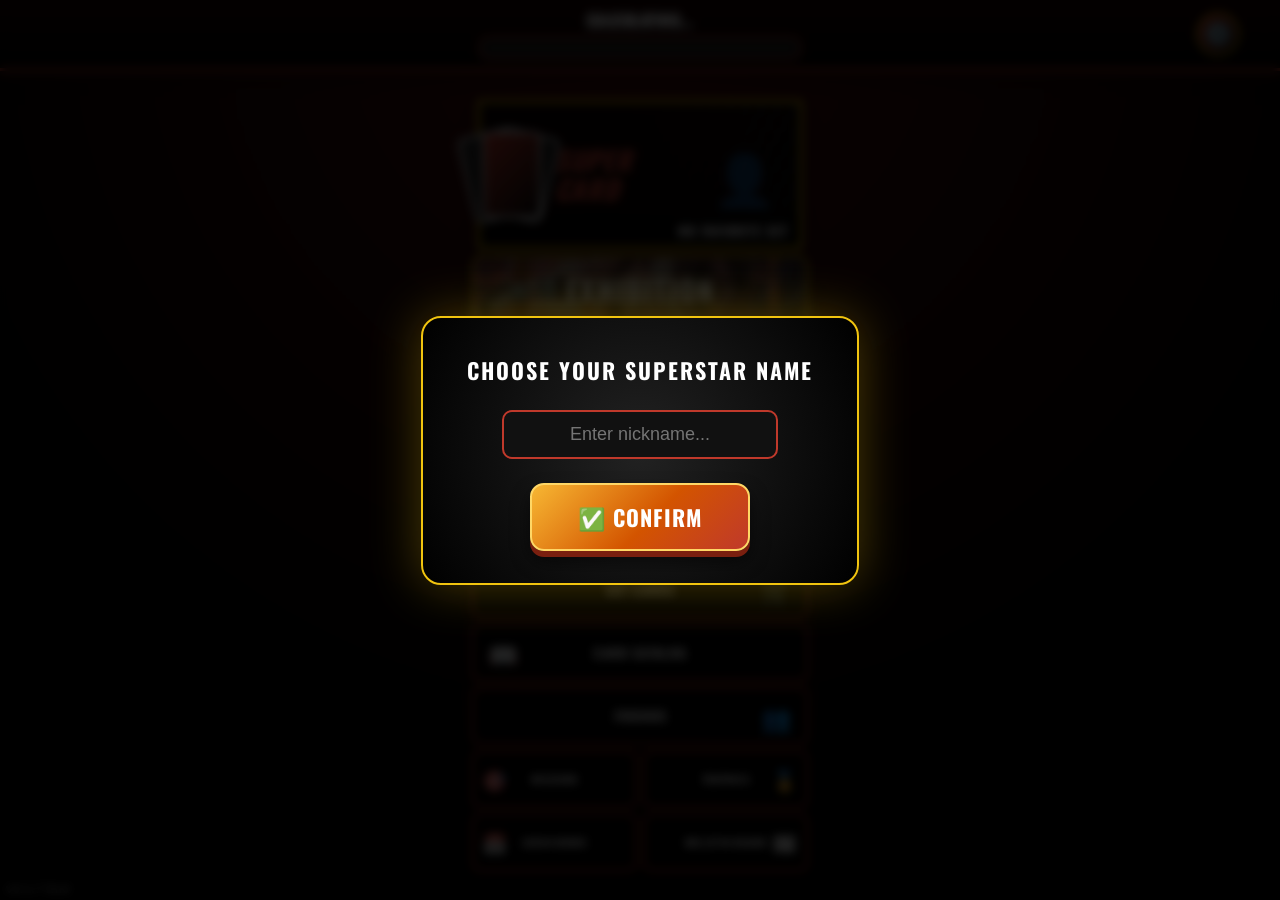
<file: index.html>
<!DOCTYPE html>
<html lang="en">
<head>
    <meta charset="UTF-8">
    <!-- maximum-scale=1 + user-scalable=no: without them, any content that momentarily
         overflows the layout viewport makes mobile browsers auto-zoom-out, inflating
         window.innerWidth (e.g. 360 -> 508) — which turns OFF the max-width:480px mobile
         stylesheet and feeds back into even wider content. It also disables double-tap
         zoom, which rapid card-tapping during matches kept triggering by accident. -->
    <meta name="viewport" content="width=device-width, initial-scale=1.0, maximum-scale=1.0, user-scalable=no, viewport-fit=cover">
    <title>WWE SuperCard</title> 
    <link rel="stylesheet" href="src/styles.css">
</head>
<body>

    <div id="game-notification" class="hidden">
        <div class="notification-content" id="notification-text"></div>
    </div>

    <header>
        <button id="header-back-btn" class="header-icon-btn" onclick="headerBackClicked()" title="Back" style="visibility:hidden; pointer-events:none;">←</button>
        <div class="header-tier-container">
            <div class="header-tier-text" id="tier-name">CALCULATING...</div>
            <div class="header-tier-bar-bg">
                <div class="tier-bar-fill" id="tier-bar"></div>
                <div class="header-tier-numbers" id="tier-numbers-display">0 / 0</div>
            </div>
        </div>
        <button id="options-btn" class="header-icon-btn" onclick="openOptionsModal()" title="Options">⚙️</button>
    </header>

    <div id="app-viewport">

    <div id="main-menu" class="screen active">
        <div class="dash-container">
            <div class="dash-username-box"><div class="dash-username" id="hub-photo-username"></div></div>

            <div class="dash-card" id="dash-card">
                <div class="dash-card-logo">
                    <div class="hub-logo-icon">
                        <div class="stack-card"></div>
                        <div class="stack-card"></div>
                        <div class="stack-card"></div>
                    </div>
                    <div class="hub-logo-text">SUPER<br>CARD</div>
                </div>
                <div class="dash-card-photo-clip">
                    <img id="hub-photo-img" class="hub-photo-img" style="display:none;">
                    <span id="hub-photo-placeholder" class="hub-photo-placeholder">👤</span>
                    <div class="dash-card-name" id="hub-photo-name">NO FAVORITE SET</div>
                </div>
            </div>

            <button class="dash-exhibition" onclick="showOpponentSelect()">
                <div class="dash-exhibition-title">EXHIBITION</div>
                <div class="dash-exhibition-record">WINS: <span id="hub-wins">0</span>&nbsp;&nbsp;LOSSES: <span id="hub-losses">0</span></div>
            </button>

            <button class="dash-exhibition pcc-dash-btn" onclick="enterPccScreen()">
                <div class="dash-exhibition-title">🏆 PEOPLE'S CHAMPION</div>
                <div class="dash-exhibition-record" id="pcc-dash-status"></div>
            </button>

            <button class="dash-exhibition tour-dash-btn" onclick="showScreen('tour-screen'); enterTourScreen();">
                <div class="dash-exhibition-title">🗺️ TOUR MODE</div>
                <div class="dash-exhibition-record" id="tour-dash-status"></div>
            </button>

            <button class="dash-btn" onclick="showScreen('card-list-screen'); renderCardList()">
                <span class="dash-btn-icon">🃏</span><span>MY CARDS</span>
            </button>
            <button class="dash-btn dash-btn-reverse" onclick="showScreen('store-screen'); renderStoreScreen()">
                <span class="dash-btn-icon">🛒</span><span>GET CARDS</span>
            </button>
            <button class="dash-btn" onclick="showScreen('card-catalog-screen'); enterCardCatalog();">
                <span class="dash-btn-icon">📖</span><span>CARD CATALOG</span>
            </button>
            <button class="dash-btn dash-btn-reverse" onclick="showNotification('🚧 Coming soon!', 1500)">
                <span class="dash-btn-icon">👥</span><span>FRIENDS</span>
            </button>
            <div class="dash-btn-row">
                <button class="dash-btn half" onclick="showScreen('missions-screen'); enterMissionsScreen();">
                    <span class="dash-btn-icon">🎯</span><span>MISSIONS</span>
                </button>
                <button class="dash-btn dash-btn-reverse half" onclick="showScreen('achievements-screen'); enterAchievementsScreen();">
                    <span class="dash-btn-icon">🏅</span><span>TROPHIES</span>
                    <span id="achievements-dash-dot" class="dash-btn-dot" style="display:none;"></span>
                </button>
            </div>
            <div class="dash-btn-row">
                <button class="dash-btn half" onclick="openLoginBonusModal()">
                    <span class="dash-btn-icon">📅</span><span>LOGIN BONUS</span>
                    <span id="login-bonus-dot" class="dash-btn-dot" style="display:none;"></span>
                </button>
                <button class="dash-btn dash-btn-reverse half" onclick="showScreen('draft-board-screen'); enterDraftBoard()">
                    <span class="dash-btn-icon">📰</span><span>BULLETIN BOARD</span>
                </button>
            </div>

        </div>
    </div>

    <div id="opp-select-screen" class="screen">
        <div class="opp-top-bar">
            <div class="opp-deck-strip" id="opp-deck-strip"></div>
            <div class="opp-record">WINS: <span id="my-wins">0</span> &nbsp; LOSSES: <span id="my-losses">0</span></div>
        </div>
        <div class="opp-actions-row">
            <button class="dash-btn opp-half-btn" onclick="showScreen('deck-edit-screen'); renderDeck();">
                <span class="dash-btn-icon">✏️</span><span>EDIT DECK</span>
            </button>
            <button class="dash-btn dash-btn-reverse opp-half-btn" onclick="showScreen('ladder-rewards-screen'); enterLadderRewards();">
                <span class="dash-btn-icon">🏆</span><span>LADDER REWARDS</span>
            </button>
        </div>
        <h2 class="section-title">CHOOSE YOUR OPPONENT</h2>
        <div id="opponents-container" class="opponents-list"></div>
        <div style="text-align:center; margin-top: 20px;">
            <button class="dash-btn" style="max-width: 340px; margin: 0 auto;" onclick="showOpponentSelect()">
                <span class="dash-btn-icon">↻</span><span>NEW OPPONENTS</span>
            </button>
        </div>
    </div>

    <div id="deck-edit-screen" class="screen">
        <div style="display:flex; gap:10px; align-items:center; margin-bottom: 20px; flex-wrap:wrap;">
            <button id="btn-edit-deck" class="menu-btn" style="flex-direction:row; padding: 10px 20px; border-color:#e74c3c;" onclick="toggleDeckEdit()">✏️ CHANGE CARDS</button>
            <button id="btn-auto-deck" class="menu-btn" style="flex-direction:row; padding: 10px 20px; visibility:hidden; pointer-events:none; border-color:#2ecc71;" onclick="applyAutoDeck()">🤖 AUTO BEST</button>
            <button id="btn-save-deck" class="menu-btn btn-play" style="flex-direction:row; padding: 10px 20px; visibility:hidden; pointer-events:none;" onclick="saveDeckEdit()">💾 SAVE DECK</button>
            <button id="btn-cancel-deck" class="menu-btn btn-danger" style="flex-direction:row; padding: 10px 20px; font-size:14px; visibility:hidden; pointer-events:none;" onclick="cancelDeckEdit()">✖ CANCEL</button>
        </div>
        <div id="deck-edit-info" style="visibility:hidden; background:rgba(192,57,43,0.15); border:1px solid #e74c3c; border-radius:10px; padding:10px 20px; margin-bottom:15px; font-family:Arial; font-size:14px; color:#aaa;">
            Edit mode active. Tap a card from your collection to add/remove it from the deck.
            Slots: <span id="deck-slots-info" style="color:#fff; font-weight:bold;"></span>
        </div>

        <h2 class="section-title">YOUR DECK FOR THIS MATCH</h2>
        <div id="active-deck-grid" class="card-container" style="background: rgba(0,0,0,0.6); padding: 20px; border-radius: 15px; border: 2px solid rgba(241,196,15,0.4); box-shadow: inset 0 0 20px #000, 0 0 18px rgba(241,196,15,0.15);"></div>

        <div style="text-align: center; margin: 25px 0;">
            <button id="btn-start-confirm-deck" class="menu-btn btn-play" style="flex-direction:row; padding: 16px 40px; font-size: 24px;" onclick="showOpponentSelect()">🔥 START / CONFIRM DECK</button>
        </div>

        <h2 class="section-title" style="margin-top: 40px;">YOUR COLLECTION (Total: <span id="col-count">0</span>)</h2>
        <p style="color: #aaa; font-family: Arial; margin: 0 0 15px;">Tap CHANGE CARDS, then tap a card here to swap it into your deck.</p>
        <div id="collection-sort-bar" class="sort-bar">
            <span class="sort-bar-label">SORT BY:</span>
            <button class="sort-btn" data-sort="ovr" onclick="setCollectionSort('ovr')">OVR</button>
            <button class="sort-btn" data-sort="rarity" onclick="setCollectionSort('rarity')">RARITY</button>
            <button class="sort-btn" data-sort="level" onclick="setCollectionSort('level')">LEVEL</button>
        </div>
        <div id="collection-grid" class="card-container"></div>
        <div id="collection-pagination" class="pagination-bar"></div>
    </div>

    <div id="card-list-screen" class="screen">
        <div class="cl-header-row">
            <div class="cl-totals" id="cl-totals" style="margin-left:auto;"></div>
        </div>
        <h2 class="cl-title">CARD LIST</h2>
        <div class="cl-sort-filter-row">
            <button class="cl-sf-btn" id="cl-sort-btn" onclick="cycleCardListSort()">SORT BY RATING</button>
            <button class="cl-sf-btn" id="cl-filter-btn" onclick="cycleCardListFilter()">FILTER BY NONE</button>
        </div>
        <div class="cl-body">
            <div class="cl-nav-col">
                <button class="cl-nav-arrow" id="cl-nav-up" onclick="cardListNav(-1)">▲</button>
                <div class="cl-focus-wrap" id="cl-focus-wrap"></div>
                <button class="cl-nav-arrow" id="cl-nav-down" onclick="cardListNav(1)">▼</button>
            </div>
            <div class="cl-menu-col">
                <button class="dash-btn" onclick="cardListTrain()"><span class="dash-btn-icon">🏋️</span><span>TRAIN</span></button>
                <button class="dash-btn" onclick="cardListCombine()"><span class="dash-btn-icon">🔮</span><span>COMBINE</span></button>
                <button class="dash-btn" onclick="cardListSetChamp()"><span class="dash-btn-icon">👑</span><span>SET AS CHAMP</span></button>
                <button class="dash-btn" onclick="cardListDelete()"><span class="dash-btn-icon">🗑️</span><span>DELETE</span></button>
                <button class="dash-btn" onclick="showScreen('card-catalog-screen'); enterCardCatalog()"><span class="dash-btn-icon">📖</span><span>CATALOG</span></button>
            </div>
        </div>
    </div>

    <div id="pcc-screen" class="screen">
        <div id="pcc-content"></div>
    </div>

    <div id="tour-screen" class="screen">
        <h2 class="section-title">🗺️ TOUR MODE</h2>
        <div id="tour-content"></div>
    </div>

    <div id="achievements-screen" class="screen">
        <h2 class="missions-title">🏅 TROPHY ROOM</h2>
        <div class="achievements-summary" id="achievements-summary"></div>
        <div class="missions-list" id="achievements-list"></div>
    </div>

    <div id="match-screen" class="screen">
        <div class="match-forfeit-row" style="display: flex; justify-content: space-between; align-items: center; margin-bottom: 15px;">
            <button class="menu-btn btn-danger" style="flex-direction:row;" onclick="endMatch(true)">🏳️ FORFEIT</button>
            <div style="color: #bbb; font-family: Arial; font-size: 14px;" id="support-status">Tap your Support card to activate it before this round!</div>
        </div>

        <div class="match-round-box" style="display: flex; justify-content: space-between; align-items: center; background: #111; padding: 15px 30px; border-radius: 15px; border: 1px solid #c0392b;">
            <div class="match-score-col" style="font-size: 24px; color: #f1c40f;">YOU <br><span id="score-player" style="font-size: 50px; font-weight:bold;">0</span></div>
            <div style="text-align: center;">
                <div id="match-info" style="font-size: 24px; color: #f1c40f; text-shadow: 2px 2px #000;">ROUND 1</div>
                <div id="fall-pips"></div>
            </div>
            <div class="match-score-col" style="font-size: 24px; color: #e74c3c; text-align:right;">AI <br><span id="score-opp" style="font-size: 50px; font-weight:bold;">0</span></div>
        </div>

        <div class="match-arena" id="arena-area"><div class="vs-badge">VS</div></div>

        <div class="match-confirm-spacer" style="text-align: center; margin: 20px 0; height: 60px;">
            <button id="btn-confirm-play" class="menu-btn btn-play" style="display:none; margin: auto; flex-direction:row; padding: 10px 30px;" onclick="resolveRound()">🔥 SEND TO THE RING!</button>
        </div>

        <h3 class="section-title">PICK <span id="cards-to-pick" style="color: #f1c40f; font-size: 28px;">1</span> <span id="cards-text">CARD</span>:</h3>
        <div class="card-container" id="player-hand-area" style="background: rgba(0,0,0,0.6); padding: 20px; border-radius: 15px; border: 1px solid #444;"></div>
    </div>

    <div id="draft-board-screen" class="screen">
        <div class="draft-hud-bar">
            <button class="draft-menu-btn" onclick="headerBackClicked()">⬅ MENU <span class="draft-menu-btn-sub">(Keep picks)</span></button>
            <div class="draft-picks-hud">
                <span class="draft-picks-label">Picks Remaining</span>
                <span class="draft-picks-value" id="draft-picks">0</span>
            </div>
        </div>
        <div class="draft-board-stage">
            <div id="draft-board-grid"></div>
        </div>
    </div>

    <div id="store-screen" class="screen">
        <h2 class="store-title">GET CARDS</h2>
        <div class="store-coins">💰 COINS: <span id="store-coins-display">0</span></div>
        <div class="store-pack-list" id="store-pack-list"></div>
    </div>

    <div id="card-catalog-screen" class="screen">
        <h2 class="catalog-title">CATALOG</h2>
        <div class="catalog-rarity-label" id="catalog-rarity-label">COMMON</div>
        <div class="catalog-count" id="catalog-count"></div>
        <div class="catalog-filter-row" id="catalog-filter-row"></div>
        <div class="catalog-grid" id="catalog-grid"></div>
    </div>

    <div id="catalog-hover-preview" class="catalog-hover-preview"></div>

    <div id="missions-screen" class="screen">
        <h2 class="missions-title">MISSIONS</h2>
        <div class="missions-countdown" id="missions-countdown"></div>
        <div class="missions-list" id="missions-list"></div>
    </div>

    <div id="ladder-rewards-screen" class="screen">
        <h2 class="missions-title">LADDER REWARDS</h2>
        <div class="missions-list" id="ladder-rewards-list"></div>
    </div>
    </div>

    <div id="version-badge"></div>

    <div id="codes-modal" class="pull-modal-overlay">
        <div class="pull-modal-box">
            <h2 class="pull-title">ENTER CODE</h2>
            <input id="codes-input" type="text" placeholder="Enter code..." class="nickname-input">
            <button id="codes-confirm-btn" class="menu-btn btn-play pull-continue-btn" onclick="redeemCode()">✅ REDEEM</button>
            <button class="menu-btn pull-continue-btn" onclick="closeCodesModal()">✖ CLOSE</button>
        </div>
    </div>

    <div id="options-modal" class="pull-modal-overlay" onclick="if(event.target===this) closeOptionsModal()">
        <div class="pull-modal-box">
            <h2 class="pull-title">⚙️ OPTIONS</h2>
            <button id="options-sound-btn" class="menu-btn pull-continue-btn" onclick="toggleGameSound()">🔊 SOUND: ON</button>
            <button class="menu-btn pull-continue-btn" onclick="closeOptionsModal(); openCodesModal();">🎫 CODES</button>
            <button class="menu-btn btn-danger pull-continue-btn" onclick="closeOptionsModal(); resetGamePrompt();">💥 HARD RESET</button>
            <button class="menu-btn pull-continue-btn" onclick="closeOptionsModal()">✖ CLOSE</button>
        </div>
    </div>

    <div id="nickname-modal" class="pull-modal-overlay">
        <div class="pull-modal-box">
            <h2 class="pull-title">CHOOSE YOUR SUPERSTAR NAME</h2>
            <input id="nickname-input" type="text" maxlength="20" placeholder="Enter nickname..." class="nickname-input">
            <button id="nickname-confirm-btn" class="menu-btn btn-play pull-continue-btn">✅ CONFIRM</button>
        </div>
    </div>

    <div id="card-focus-modal" class="pull-modal-overlay" onclick="closeCardFocus(event)">
        <div class="card-focus-box" onclick="event.stopPropagation()">
            <div id="card-focus-card-wrap" class="card-focus-card-wrap"></div>
            <div id="card-focus-menu" class="card-focus-menu">
                <button id="focus-train-btn" class="focus-menu-btn" onclick="focusStartTrain()">🏋️ TRAIN</button>
                <button id="focus-lock-btn" class="focus-menu-btn" onclick="focusToggleLock()"></button>
                <button id="focus-fav-btn" class="focus-menu-btn" onclick="focusToggleFavorite()"></button>
            </div>
            <div id="card-focus-train" class="card-focus-train" style="display:none;">
                <div id="focus-train-status" class="focus-train-status"></div>
                <div id="focus-fodder-grid" class="card-container"></div>
                <div class="card-focus-train-actions">
                    <button id="focus-btn-auto-one" class="menu-btn" style="display:none; flex-direction:row;" onclick="focusAutoSelectFodder('one')">⚡ AUTO +1 LVL</button>
                    <button id="focus-btn-auto-max" class="menu-btn" style="display:none; flex-direction:row;" onclick="focusAutoSelectFodder('max')">⚡ AUTO MAX</button>
                    <button id="focus-btn-feed" class="menu-btn btn-play" style="display:none; flex-direction:row;" onclick="focusFeedSacrifices()">🔄 FEED XP</button>
                    <button id="focus-btn-pro" class="menu-btn" style="display:none; flex-direction:row;" onclick="focusPromoteNormal()">⬆️ PRO (MAX 15)</button>
                    <button id="focus-btn-perfect-pro" class="menu-btn btn-play" style="display:none; flex-direction:row;" onclick="focusPromotePerfect()">★ PERFECT PRO (MAX 20)</button>
                    <button class="menu-btn btn-danger" style="flex-direction:row;" onclick="focusBackToMenu()">⬅ BACK</button>
                </div>
            </div>
        </div>
    </div>

    <div id="confirm-modal" class="pull-modal-overlay">
        <div class="pull-modal-box">
            <h2 id="confirm-modal-title" class="pull-title">ARE YOU SURE?</h2>
            <button id="confirm-modal-yes-btn" class="menu-btn btn-danger pull-continue-btn">YES</button>
            <button id="confirm-modal-no-btn" class="menu-btn pull-continue-btn">CANCEL</button>
        </div>
    </div>

    <div id="pull-modal" class="pull-modal-overlay" onclick="closePullModal()">
        <div class="pull-modal-box">
            <h2 id="pull-title" class="pull-title">YOU PULLED A NEW CARD!</h2>
            <div id="pull-card-container" class="pull-card-container"></div>
            <button class="menu-btn btn-play pull-continue-btn" onclick="closePullModal()">CONTINUE</button>
            <div class="pull-tap-hint">TAP ANYWHERE TO CONTINUE</div>
        </div>
    </div>

    <div id="pack-reveal-modal" class="pull-modal-overlay">
        <div class="pull-modal-box">
            <h2 class="pull-title">PACK OPENED!</h2>
            <div id="pack-reveal-counter" class="pack-reveal-counter"></div>
            <div id="pack-reveal-container" class="pack-reveal-container"></div>
            <button id="pack-reveal-next-btn" class="menu-btn btn-play pull-continue-btn" style="display:none;" onclick="packRevealNext()">NEXT ➜</button>
            <button id="pack-reveal-collect-btn" class="menu-btn btn-play pull-continue-btn" style="display:none;">COLLECT ALL</button>
        </div>
    </div>

    <div id="login-bonus-modal" class="pull-modal-overlay" onclick="if(event.target===this) closeLoginBonusModal()">
        <div class="pull-modal-box">
            <h2 class="pull-title">📅 DAILY LOGIN BONUS</h2>
            <div id="login-bonus-track" class="login-bonus-track"></div>
            <div id="login-bonus-note" class="login-bonus-note"></div>
            <button id="login-bonus-claim-btn" class="menu-btn btn-play pull-continue-btn" style="display:none;"></button>
            <button class="menu-btn pull-continue-btn" onclick="closeLoginBonusModal()">✖ CLOSE</button>
        </div>
    </div>

        <script src="src/data/cards.js"></script>
    <script src="src/data/pcc.js"></script>
    <script src="src/data/abilities.js"></script>
    <script src="src/data/missions.js"></script>
    <script src="src/data/achievements.js"></script>
    <script src="src/data/tour.js"></script>
    <script src="src/core/display-version.js"></script>
    <script src="src/core/config.js"></script>
    <script src="src/core/state.js"></script>
    <script src="src/core/sound.js"></script>
    <script src="src/core/cards.js"></script>
    <script src="src/core/training.js"></script>
    <script src="src/core/deck.js"></script>
    <script src="src/core/missions.js"></script>
    <script src="src/core/achievements.js"></script>
    <script src="src/core/login-bonus.js"></script>
    <script src="src/ui/common.js"></script>
    <script src="src/ui/autoscale.js"></script>
    <script src="src/ui/fx.js"></script>
    <script src="src/ui/deck-screen.js"></script>
    <script src="src/ui/opponents.js"></script>
    <script src="src/core/ai.js"></script>
    <script src="src/core/match.js"></script>
    <script src="src/core/pcc.js"></script>
    <script src="src/core/tour.js"></script>
    <script src="src/ui/draft-shop.js"></script>
    <script src="src/ui/store-screen.js"></script>
    <script src="src/ui/catalog-screen.js"></script>
    <script src="src/ui/missions-screen.js"></script>
    <script src="src/ui/achievements-screen.js"></script>
    <script src="src/ui/pcc-screen.js"></script>
    <script src="src/ui/tour-screen.js"></script>
    <script src="src/main.js"></script>
</body>
</html>
</file>
<file: src/styles.css>
/* CSS GRAFIC PREMIUM */
        @import url('https://fonts.googleapis.com/css2?family=Oswald:wght@500;700&display=swap');
        @import url('https://fonts.googleapis.com/css2?family=Bebas+Neue&display=swap');

        :root {
            --wwe-black: #0a0a0a;
            --wwe-black-soft: #1a1a1a;
            --wwe-red: #c0392b;
            --wwe-red-bright: #e74c3c;
            --wwe-red-dark: #4a0e0e;
            --wwe-gold: #f1c40f;
        }

        html { height: 100%; }
        /* App shell: header + active screen fill exactly 100dvh, no page-level scroll, on
           ANY monitor/zoom/DPI-scaling combination — a screen that doesn't fit its own
           content scrolls internally (below) rather than growing the whole page.
           header stays a DIRECT flex child of body, at its natural 1:1 size, always spanning
           the full width — it must NEVER be inside the scaled #app-viewport wrapper, or it
           shrinks/grows along with the content instead of staying a fixed, full-width toolbar.
           #app-viewport only wraps the .screen elements and takes the remaining height below
           the header; the auto-scale safety net (src/ui/autoscale.js) transform:scale()s just
           that wrapper to fit small windows. Modals stay OUTSIDE #app-viewport too, since
           position:fixed children of a transformed ancestor resolve against that ancestor
           instead of the true viewport. */
        body {
            font-family: 'Oswald', 'Impact', sans-serif;
            background: radial-gradient(circle at top, var(--wwe-red-dark) 0%, #000000 70%);
            color: white; margin: 0; padding: 0; user-select: none;
            height: 100vh; height: 100dvh;
            overflow: hidden;
            display: flex; flex-direction: column;
            /* Phone hardening: no double-tap-zoom (300ms tap delay / accidental zooms while
               rapid-tapping cards), no pull-to-refresh/rubber-band scroll chaining, and no
               grey tap-flash on every button press. */
            touch-action: manipulation;
            overscroll-behavior: none;
            -webkit-tap-highlight-color: transparent;
        }
        #app-viewport {
            flex: 1 1 auto; min-height: 0;
            display: flex; flex-direction: column;
            /* Always scale from the true top-left (0,0) — matches the wrapper's own untransformed
               position, which coincides with the real viewport's top-left corner. Centering the
               scaled result horizontally is handled by an explicit translateX in autoscale.js
               (percentage transform-origin values are relative to the wrapper's OWN box, which
               isn't always viewport-width, so they don't reliably land on the true center). */
            transform-origin: top left;
        }
        /* Applied by autoscale.js, only to the active screen it's currently measuring/scaling
           — lets that screen grow to its true natural height instead of being clipped by its
           own overflow-y:auto, since the OUTER transform:scale + body's overflow:hidden handle
           fitting it into the real viewport instead. */
        .autoscale-native-size {
            flex: 0 0 auto !important;
            overflow-y: visible !important;
        }

        /* Tiny, out-of-the-way build tag — fixed to the real viewport corner (outside
           #app-viewport) so auto-scale never touches it, and pointer-events:none so it can
           never intercept a click. */
        #version-badge {
            position: fixed; left: 6px; bottom: 4px;
            font-family: Arial, sans-serif; font-size: 12px; font-weight: bold; color: rgba(255,255,255,0.5);
            pointer-events: none; user-select: none; z-index: 5; letter-spacing: 0.5px;
        }

        header {
            display: flex; justify-content: space-between; align-items: center;
            flex-shrink: 0; position: relative;
            background: linear-gradient(180deg, #1a0000, #000);
            padding: 12px 40px; border-bottom: 3px solid var(--wwe-red);
            box-shadow: 0 4px 20px rgba(0,0,0,0.9), 0 2px 12px rgba(192,57,43,0.35);
        }

        .header-icon-btn {
            width: 44px; height: 44px; border-radius: 50%; cursor: pointer;
            background: linear-gradient(135deg, var(--wwe-red), var(--wwe-black));
            border: 2px solid var(--wwe-gold); color: #fff; font-size: 24px; font-weight: bold;
            display: flex; align-items: center; justify-content: center; font-family: Arial, sans-serif;
            box-shadow: 0 3px 0 #000, 0 5px 10px rgba(0,0,0,0.7); transition: transform 0.15s;
        }
        .header-icon-btn:hover { transform: translateY(-2px) scale(1.05); border-color: #fff; }
        #options-sound-btn.sound-off { opacity: 0.6; }

        /* EXHIBITION / OPPONENT SELECT — dramatic dark-red backdrop, current-deck strip,
           and edit-deck / ladder-rewards row above the opponent list. */
        #opp-select-screen {
            background: radial-gradient(ellipse at center, rgba(140,0,0,0.32) 0%, rgba(25,0,0,0.85) 55%, #000 100%);
            border-radius: 18px;
        }
        /* Sizing here is deliberately generous — the Exhibition screen has a lot of unused
           vertical room below a short opponent list, so everything on it (deck-strip thumbs,
           win/loss text, avatars, names, fight buttons) runs bigger than the game's usual
           compact scale. Left-right layout/positions are untouched — only sizes grew. */
        .opp-top-bar { display: flex; align-items: center; gap: 18px; max-width: 700px; margin: 0 auto 18px; }
        .opp-deck-strip { flex: 1; display: flex; gap: 8px; overflow-x: auto; padding: 4px; }
        .opp-deck-thumb {
            width: 58px; height: 80px; flex-shrink: 0; border-radius: 8px; overflow: hidden;
            border: 2px solid var(--rc, #888); background: #000; box-shadow: 0 3px 8px rgba(0,0,0,0.6);
        }
        .opp-deck-thumb img { width: 100%; height: 100%; object-fit: cover; object-position: top center; }
        .opp-record { flex-shrink: 0; font-size: 19px; font-weight: bold; letter-spacing: 0.5px; color: #fff; text-shadow: 0 0 8px rgba(192,57,43,0.6); }

        .opp-actions-row { display: flex; gap: 16px; max-width: 700px; margin: 0 auto 26px; }
        .opp-half-btn { height: 76px; font-size: 19px; padding: 0 30px; }
        .opp-half-btn .dash-btn-icon { font-size: 32px; }

        .opponents-list { display: flex; flex-direction: column; gap: 20px; max-width: 700px; margin: 0 auto; }
        .opponent-row {
            display: flex; align-items: center; gap: 24px; cursor: pointer;
            background: linear-gradient(135deg, var(--wwe-red-dark), var(--wwe-black));
            border: 2px solid var(--wwe-gold); border-radius: 14px; padding: 20px 26px;
            box-shadow: 0 6px 15px rgba(0,0,0,0.6); transition: all 0.2s;
        }
        .opponent-row:hover { transform: translateY(-3px); border-color: #fff; box-shadow: 0 10px 20px rgba(0,0,0,0.8); }
        .opponent-avatar { display: flex; align-items: center; justify-content: center; flex-shrink: 0; }
        /* Also carries class="card" + a rarity-X class (own avatar card's rarity, Common..
           Survivor — never the opponent's overall deck tier) so it gets the exact same
           rarity-colored background and hex-tile overlay as any other card in the game (see
           .card/.rarity-X above). This override just re-shrinks it back down from .card's
           full 172x247 size to the small round avatar this row actually needs; a small
           padding is left so that background+hex actually peeks out as a colored frame around
           the photo, instead of being fully hidden behind it. */
        .opponent-avatar.card {
            width: 84px; height: 84px; border-radius: 12px; border: 2px solid var(--wwe-red);
            padding: 4px; box-sizing: border-box; cursor: default;
        }
        .opponent-avatar.card:hover { transform: none; }
        .opponent-avatar img { width: 100%; height: 100%; object-fit: cover; object-position: top center; border-radius: 8px; }
        .opponent-info { flex: 1; display: flex; flex-direction: column; gap: 6px; }
        .opponent-name { font-size: 26px; font-weight: bold; color: #fff; letter-spacing: 1px; }
        .opponent-tier { font-size: 15px; font-weight: bold; font-family: Arial; letter-spacing: 1px; text-transform: uppercase; text-shadow: 0 0 6px currentColor; }
        .opponent-wl { font-size: 17px; font-family: Arial; color: #ddd; letter-spacing: 0.5px; }
        .opponent-fight-btn {
            width: 60px; height: 60px; border-radius: 50%; flex-shrink: 0;
            background: linear-gradient(135deg, var(--wwe-gold), #d35400);
            border: 2px solid #fff; display: flex; align-items: center; justify-content: center;
            font-size: 26px; box-shadow: 0 3px 0 #000, 0 5px 10px rgba(0,0,0,0.6);
        }

        .tier-container { display: flex; flex-direction: column; align-items: center; }
        .tier-text { font-size: 24px; font-weight: bold; text-transform: uppercase; text-shadow: 0 0 10px currentColor; }
        .tier-bar-bg { width: 320px; height: 20px; background: #222; border: 2px solid var(--wwe-red); border-radius: 8px; overflow: hidden; margin-top: 4px; box-shadow: inset 0 0 5px #000; position: relative;}
        .tier-bar-fill { height: 100%; background: linear-gradient(90deg, var(--wwe-gold), var(--wwe-red)); width: 0%; transition: width 0.5s ease; }

        /* Tier progress shown in the header, centered on the middle of the screen regardless
           of the back button's width on the left (header has position:relative for this). */
        .header-tier-container {
            display: flex; flex-direction: column; align-items: center;
            position: absolute; left: 50%; top: 50%; transform: translate(-50%, -50%);
        }
        .header-tier-text { font-size: 16px; font-weight: bold; text-transform: uppercase; letter-spacing: 0.5px; color: #fff; text-shadow: 0 0 6px currentColor; margin-bottom: 4px; }
        .header-tier-bar-bg { width: 320px; height: 20px; background: #222; border: 2px solid var(--wwe-red); border-radius: 10px; overflow: hidden; box-shadow: inset 0 0 5px #000; position: relative; }
        /* Numbers stay in the DOM (still updated in updateUI()) so the underlying tier math
           is untouched — just not shown to the player, who should only see the bar fill. */
        .header-tier-numbers {
            position: absolute; width: 100%; text-align: center; font-size: 13px; top: 0; left: 0;
            line-height: 20px; font-family: Arial; font-weight: bold; color: #fff; text-shadow: 1px 1px 2px #000;
            display: none;
        }

        .badge { background: #1a1a1a; padding: 10px 18px; border-radius: 8px; border: 1px solid var(--wwe-red); font-size: 22px; display: flex; gap: 18px; margin-left: auto; }
        
        .screen { display: none; padding: 24px; max-width: 1300px; margin: auto; box-sizing: border-box; width: 100%; }
        .screen.active {
            /* Every screen change gets a small rise+fade entrance — transform doesn't affect
               layout, so autoscale's scrollHeight measurements are never disturbed by it. */
            display: block; animation: screenIn 0.35s ease;
            flex: 1 1 auto; min-height: 0; overflow-y: auto;
        }
        @keyframes screenIn {
            from { opacity: 0; transform: translateY(12px); }
            to { opacity: 1; transform: translateY(0); }
        }

        #main-menu.screen.active {
            display: flex; flex-direction: column; align-items: center; justify-content: flex-start;
            flex: 1; min-height: 0;
        }

        /* DASHBOARD — WWE SuperCard mobile-app-style profile/home screen */
        .dash-container { max-width: 500px; width: 100%; margin: 0 auto; padding: 8px 16px 16px; box-sizing: border-box; display: flex; flex-direction: column; gap: 8px; }

        .dash-username-box { align-self: flex-end; }
        .dash-username { color: #fff; font-weight: bold; font-size: 30px; letter-spacing: 0.5px; text-shadow: 2px 2px 4px #000, 0 0 10px rgba(0,0,0,0.9); }

        /* 2014-style SuperCard: art fills the whole card (dark-left/transparent-right
           gradient over it so the logo stays legible), the name bar runs the full width along
           the bottom. .dash-card itself is overflow:visible so the card-stack icon can spill
           past the gold border on purpose; the champ photo/name still need to stay clipped at
           the card edge, so THEY get their own inset:0 clipping wrapper (.dash-card-photo-clip)
           instead of relying on the shared .dash-card overflow. */
        .dash-card {
            position: relative; width: 95%; align-self: center; height: 200px;
            border-radius: 4px; overflow: visible;
            border: 4px solid var(--wwe-gold); box-shadow: 0 8px 20px rgba(0,0,0,0.6);
            background:
                linear-gradient(90deg, rgba(10,0,0,0.92) 35%, rgba(10,0,0,0.1) 92%),
                linear-gradient(135deg, #1a0000, #000);
            background-size: cover; background-position: center; transition: background-image 0.3s;
        }
        /* Champ-card backdrop, keyed by the favorite card's rarity — used instead of a second,
           differently-cropped copy of the SAME photo (which read as a ghostly double-exposure
           behind the sharp foreground portrait). ONE layer only — solid rarity tint on the
           right, BEHIND the actual photo (object-position:bottom right, z-index 3) — fading
           through the middle toward transparent by 40%, so the color reads as coming from
           behind the character, not from the opposite side behind the logo.
           background-color:#000 is the permanent base UNDER the gradient — without it, the
           transparent portion revealed the PAGE's own dark-red background bleeding through
           instead of solid black.
           Uses each rarity's BRIGHT accent/border color (same one used elsewhere as
           .rarity-X's border-color), not the dark fill gradient those small cards use — Common
           specifically (#444444) was nearly invisible against black, since both are similarly
           dark; the bright accent colors give reliable contrast at every rarity. */
        .dash-card.dash-rarity-Common    { background-color: #000; background-image: linear-gradient(90deg, transparent 40%, rgba(136,136,136,0.85) 85%, rgba(136,136,136,0.85) 100%); }
        .dash-card.dash-rarity-Uncommon  { background-color: #000; background-image: linear-gradient(90deg, transparent 40%, rgba(0,170,0,0.85) 85%, rgba(0,170,0,0.85) 100%); }
        .dash-card.dash-rarity-Rare      { background-color: #000; background-image: linear-gradient(90deg, transparent 40%, rgba(143,220,255,0.85) 85%, rgba(143,220,255,0.85) 100%); }
        .dash-card.dash-rarity-SuperRare { background-color: #000; background-image: linear-gradient(90deg, transparent 40%, rgba(34,68,255,0.85) 85%, rgba(34,68,255,0.85) 100%); }
        .dash-card.dash-rarity-UltraRare { background-color: #000; background-image: linear-gradient(90deg, transparent 40%, rgba(153,0,204,0.85) 85%, rgba(153,0,204,0.85) 100%); }
        .dash-card.dash-rarity-Epic      { background-color: #000; background-image: linear-gradient(90deg, transparent 40%, rgba(204,119,0,0.85) 85%, rgba(204,119,0,0.85) 100%); }
        .dash-card.dash-rarity-Legendary { background-color: #000; background-image: linear-gradient(90deg, transparent 40%, rgba(255,204,0,0.85) 85%, rgba(255,204,0,0.85) 100%); }
        .dash-card.dash-rarity-Survivor  { background-color: #000; background-image: linear-gradient(90deg, transparent 40%, rgba(204,0,0,0.85) 85%, rgba(204,0,0,0.85) 100%); }
        /* Same hex-tile overlay every regular .card gets (see .card::before) — added here so
           the champ card reads as a real card and not just a photo backdrop. .dash-card is
           overflow:visible on purpose (lets the card-stack icon spill past the gold border),
           so this pseudo-element clips itself via its own border-radius instead of relying on
           the parent's overflow. */
        .dash-card::before {
            content: ""; position: absolute; inset: 0; z-index: 0; pointer-events: none; opacity: 0.5;
            border-radius: 4px;
            /* Same left-transparent → right-solid stops as the rarity color fade above it, so
               the hex texture only shows up where the color does instead of sitting flat and
               visible across the whole card regardless of the fade. */
            mask-image: linear-gradient(90deg, transparent 40%, black 85%, black 100%);
            -webkit-mask-image: linear-gradient(90deg, transparent 40%, black 85%, black 100%);
            background-image:
                linear-gradient(30deg, rgba(255,255,255,0.05) 12%, transparent 12.5%, transparent 87%, rgba(255,255,255,0.05) 87.5%, rgba(255,255,255,0.05)),
                linear-gradient(150deg, rgba(255,255,255,0.05) 12%, transparent 12.5%, transparent 87%, rgba(255,255,255,0.05) 87.5%, rgba(255,255,255,0.05)),
                linear-gradient(30deg, rgba(255,255,255,0.05) 12%, transparent 12.5%, transparent 87%, rgba(255,255,255,0.05) 87.5%, rgba(255,255,255,0.05)),
                linear-gradient(150deg, rgba(255,255,255,0.05) 12%, transparent 12.5%, transparent 87%, rgba(255,255,255,0.05) 87.5%, rgba(255,255,255,0.05)),
                linear-gradient(60deg, rgba(255,255,255,0.07) 25%, transparent 25.5%, transparent 75%, rgba(255,255,255,0.07) 75%, rgba(255,255,255,0.07)),
                linear-gradient(60deg, rgba(255,255,255,0.07) 25%, transparent 25.5%, transparent 75%, rgba(255,255,255,0.07) 75%, rgba(255,255,255,0.07));
            background-size: 22px 38px;
            background-position: 0 0, 0 0, 11px 19px, 11px 19px, 0 0, 11px 19px;
        }
        .dash-card-photo-clip { position: absolute; inset: 0; overflow: hidden; border-radius: 4px; z-index: 1; }
        .dash-card-logo {
            position: absolute; left: 0; top: 0; bottom: 0; width: 46%; z-index: 2; pointer-events: none;
            display: flex; align-items: center; justify-content: center; gap: 14px;
        }
        .hub-logo-icon { width: 96px; height: 138px; position: relative; flex-shrink: 0; }
        .hub-logo-icon .stack-card {
            position: absolute; top: 9px; width: 76px; height: 115px; border-radius: 11px;
            border: 3px solid #fff; background: linear-gradient(135deg, #333, #000);
        }
        /* The card fan slowly BREATHES — the two outer cards fan a few degrees out and back,
           so the logo reads as a living deck instead of a frozen icon. */
        .hub-logo-icon .stack-card:nth-child(1) { transform: rotate(-14deg); left: -14px; animation: stackFanL 3.4s ease-in-out infinite; }
        .hub-logo-icon .stack-card:nth-child(2) { transform: rotate(0deg); left: 9px; z-index: 1; background: linear-gradient(135deg, var(--wwe-red), var(--wwe-black)); }
        .hub-logo-icon .stack-card:nth-child(3) { transform: rotate(14deg); left: 23px; animation: stackFanR 3.4s ease-in-out infinite; }
        @keyframes stackFanL { 0%, 100% { transform: rotate(-14deg); } 50% { transform: rotate(-19deg) translateY(-2px); } }
        @keyframes stackFanR { 0%, 100% { transform: rotate(14deg); } 50% { transform: rotate(19deg) translateY(-2px); } }
        .hub-logo-text {
            font-size: 38px; font-weight: bold; font-style: italic; color: var(--wwe-red-bright); text-shadow: 2px 2px 3px #000;
            line-height: 1.05; letter-spacing: 0.5px; white-space: nowrap;
        }
        .hub-photo-img {
            position: absolute; z-index: 3; right: -16px; bottom: 0; top: -14px;
            width: auto; height: 118%; max-width: none;
            object-fit: contain; object-position: bottom right; background: transparent;
        }
        .hub-photo-placeholder {
            position: absolute; z-index: 2; right: 34px; top: 50%; transform: translateY(-50%);
            font-size: 70px; opacity: 0.5;
        }
        .dash-card-name {
            position: absolute; left: 0; right: 0; bottom: 0; z-index: 4;
            color: #fff; font-weight: bold; font-size: 20px; text-transform: uppercase;
            background: rgba(0,0,0,0.75); padding: 8px 16px; letter-spacing: 1px; text-align: right;
            white-space: nowrap; overflow: hidden; text-overflow: ellipsis;
        }

        .dash-exhibition {
            display: flex; flex-direction: column; align-items: center; justify-content: center;
            width: 100%; height: 120px; border: none; cursor: pointer; border-radius: 14px;
            font-family: inherit; text-align: center;
            background:
                linear-gradient(0deg, rgba(10,0,0,0.88), rgba(20,0,0,0.35) 55%, rgba(20,0,0,0.55)),
                url('assets/images/carti/Exhibition.jpg');
            background-size: cover, cover;
            background-position: center, center;
            background-repeat: no-repeat, no-repeat;
            border: 3px solid var(--wwe-gold); box-shadow: 0 8px 20px rgba(0,0,0,0.6); transition: all 0.2s;
        }
        .dash-exhibition:hover { transform: translateY(-2px); border-color: #fff; }
        .dash-exhibition-title { font-size: 40px; font-weight: 900; color: #fff; letter-spacing: 2px; text-shadow: 2px 2px 6px #000, 0 0 20px rgba(255,204,0,0.4); }
        .dash-exhibition-record { font-size: 15px; color: var(--wwe-gold); font-weight: bold; margin-top: 6px; letter-spacing: 1px; font-family: Arial; }

        .dash-btn {
            position: relative; width: 100%; height: 80px; box-sizing: border-box;
            display: flex; align-items: center; justify-content: center;
            padding: 0 60px; background: #000; color: #fff; border: 3px solid var(--wwe-red); border-radius: 10px;
            font-family: inherit; font-weight: bold; font-size: 20px; letter-spacing: 0.5px; text-transform: uppercase;
            cursor: pointer; transition: all 0.2s;
        }
        .dash-btn-icon {
            position: absolute; left: 20px; top: 50%; transform: translateY(-50%);
            font-size: 34px; flex-shrink: 0;
        }
        .dash-btn.dash-btn-reverse .dash-btn-icon { left: auto; right: 20px; }
        .dash-btn:hover { border-color: var(--wwe-gold); background: #1a1a1a; transform: translateY(-2px); }
        .dash-btn-row { display: flex; gap: 8px; }
        .dash-btn.half { width: auto; flex: 1; font-size: 15px; padding: 0 40px; }
        .dash-btn.half .dash-btn-icon { font-size: 28px; left: 12px; }
        .dash-btn.half.dash-btn-reverse .dash-btn-icon { left: auto; right: 12px; }

        .menu-btn {
            background: linear-gradient(135deg, var(--wwe-red-dark), var(--wwe-black)); color: white;
            border: 2px solid var(--wwe-gold); padding: 22px 34px; font-size: 22px; font-family: inherit;
            cursor: pointer; border-radius: 12px; text-transform: uppercase; font-weight: bold;
            box-shadow: 0 8px 15px rgba(0,0,0,0.6); transition: all 0.2s;
            display: flex; flex-direction: column; align-items: center; gap: 10px; min-width: 200px;
        }
        .menu-btn:hover { transform: translateY(-5px); box-shadow: 0 12px 20px rgba(0,0,0,0.9); border-color: #fff; }
        .btn-play { background: linear-gradient(135deg, #d35400, var(--wwe-red)); border-color: var(--wwe-gold); font-size: 26px; }
        .btn-play:hover { background: linear-gradient(135deg, #e67e22, #d35400); }
        .btn-danger { background: linear-gradient(135deg, var(--wwe-red-bright), #6e1414); border-color: #fff; font-size: 15px; padding: 11px 22px;}
        
        .card-container { display: flex; flex-wrap: wrap; gap: 15px; justify-content: center; margin-top: 15px; }
        .card {
            width: 172px; height: 247px; border-radius: 10px;
            position: relative; cursor: pointer; display: flex; flex-direction: column;
            box-shadow: 0 6px 15px rgba(0,0,0,0.8); overflow: hidden; border: 3px solid #fff;
            /* border/shadow included so state changes (selected, support active) glide
               instead of snapping — selection no longer rebuilds the hand, it just toggles
               a class, and this transition is what makes that feel smooth. */
            transition: transform 0.2s, border-color 0.2s, box-shadow 0.2s; isolation: isolate;
        }
        /* hover:hover — on touch screens :hover "sticks" after a tap, leaving cards frozen
           at 1.06x scale after every touch; only real pointers get the hover grow. */
        @media (hover: hover) {
            .card:hover { transform: scale(1.06); z-index: 10; }
        }
        /* Selected in the match hand — was an inline style stamped during a full re-render
           of the hand on every tap (which made picking cards feel jumpy/flickery). Now a
           class toggled in place, animated by the transition above. */
        .card.card-selected {
            transform: translateY(-15px);
            border-color: #3498db !important;
            box-shadow: 0 10px 30px rgba(52, 152, 219, 0.8) !important;
        }
        .card.used { opacity: 0.4; filter: grayscale(100%); pointer-events: none; }

        /* Hexagon-tile overlay, shared by every rarity — pure CSS, no image asset. */
        .card::before {
            content: ""; position: absolute; inset: 0; z-index: 0; pointer-events: none; opacity: 0.5;
            background-image:
                linear-gradient(30deg, rgba(255,255,255,0.05) 12%, transparent 12.5%, transparent 87%, rgba(255,255,255,0.05) 87.5%, rgba(255,255,255,0.05)),
                linear-gradient(150deg, rgba(255,255,255,0.05) 12%, transparent 12.5%, transparent 87%, rgba(255,255,255,0.05) 87.5%, rgba(255,255,255,0.05)),
                linear-gradient(30deg, rgba(255,255,255,0.05) 12%, transparent 12.5%, transparent 87%, rgba(255,255,255,0.05) 87.5%, rgba(255,255,255,0.05)),
                linear-gradient(150deg, rgba(255,255,255,0.05) 12%, transparent 12.5%, transparent 87%, rgba(255,255,255,0.05) 87.5%, rgba(255,255,255,0.05)),
                linear-gradient(60deg, rgba(255,255,255,0.07) 25%, transparent 25.5%, transparent 75%, rgba(255,255,255,0.07) 75%, rgba(255,255,255,0.07)),
                linear-gradient(60deg, rgba(255,255,255,0.07) 25%, transparent 25.5%, transparent 75%, rgba(255,255,255,0.07) 75%, rgba(255,255,255,0.07));
            background-size: 22px 38px;
            background-position: 0 0, 0 0, 11px 19px, 11px 19px, 0 0, 11px 19px;
        }
        .card > * { position: relative; z-index: 1; }

        .rarity-Common     { --rc: #888888; border-color: #888888; background: linear-gradient(135deg, #444444, #1e1e1e); }
        .rarity-Uncommon   { --rc: #00aa00; border-color: #00aa00; background: linear-gradient(135deg, #1a4a1a, #0c1f0c); box-shadow: 0 0 8px #00aa00; }
        .rarity-Rare       { --rc: #8fdcff; border-color: #8fdcff; background: linear-gradient(135deg, #1565c0, #0a3d73); box-shadow: 0 0 10px #8fdcff; }
        .rarity-SuperRare  { --rc: #2244ff; border-color: #2244ff; background: linear-gradient(135deg, #0a0a55, #050528); box-shadow: 0 0 12px #2244ff; }
        .rarity-UltraRare  { --rc: #9900cc; border-color: #9900cc; background: linear-gradient(135deg, #350055, #1a002a); box-shadow: 0 0 15px #9900cc; }
        .rarity-Epic       { --rc: #cc7700; border-color: #cc7700; background: linear-gradient(135deg, #4a2500, #241200); box-shadow: 0 0 15px #cc7700; }
        .rarity-Legendary  { --rc: #ffcc00; border-color: #ffcc00; background: linear-gradient(135deg, #554400, #2a2200); box-shadow: 0 0 22px #ffcc00; }
        .rarity-Survivor   { --rc: #cc0000; border-color: #cc0000; background: linear-gradient(135deg, #660000, #300000); box-shadow: 0 0 22px #cc0000; }
        .rarity-Support    { --rc: #bdc3c7; border-color: #bdc3c7; background: repeating-linear-gradient(45deg, #333, #333 10px, #111 10px, #111 20px); }

        .card-header-v2 { height: 45px; box-sizing: border-box; padding: 5px 8px 4px; border-bottom: 1px solid rgba(255,255,255,0.2); overflow: hidden; flex-shrink: 0; }
        .card-rarity-label {
            font-size: 9px; font-weight: bold; letter-spacing: 0.5px; text-transform: uppercase;
            color: #ffffff; text-shadow: 1px 1px 2px #000;
        }
        .card-name-v2 {
            font-size: 14px; font-weight: 800; font-style: italic; color: #fff;
            text-shadow: 1px 1px 2px #000; white-space: nowrap; overflow: hidden; text-overflow: ellipsis;
        }

        .card-body-v2 { display: flex; flex-shrink: 0; }
        .card-image-col-v2 {
            position: relative; width: 60%; height: 160px; flex-shrink: 0;
            overflow: hidden; background: transparent; border-right: 1px solid rgba(255,255,255,0.2);
        }
        .card-image-col-v2 img { width: 140%; max-width: none; height: 100%; object-fit: cover; object-position: top center; display: block; background: transparent; }

        /* Support cards (objects/actions/managers) have no stats to show on the right, so
           the layout drops the 60/40 split entirely — the image takes the full card width
           and is centered, instead of being pinned to a left column with dead space beside it. */
        .card-body-support-v2 { display: flex; justify-content: center; }
        .card-image-col-support-v2 { width: 100%; border-right: none; }
        .card-image-col-support-v2 img { width: 100%; object-position: top center; }

        .card-score-v2 {
            position: absolute; left: 6px; bottom: 6px; z-index: 2;
            background: rgba(0,0,0,0.8); border: 1px solid var(--rc); border-radius: 4px;
            padding: 2px 6px; font-size: 11px; font-weight: bold; color: #fff;
        }

        .card-stats-col-v2 { width: 40%; height: 160px; flex-shrink: 0; display: flex; flex-direction: column; justify-content: space-evenly; align-items: center; padding: 4px 2px; font-family: Arial, sans-serif; box-sizing: border-box; }
        .stat-v2 { text-align: center; border-radius: 4px; padding: 2px 4px; }
        .stat-v2-label { font-size: 9px; color: #ffffff; font-weight: bold; letter-spacing: 0.5px; }
        .stat-v2-value { font-size: 17px; color: #ffffff; font-weight: bold; line-height: 1.15; }
        /* Text stays pure white everywhere on the card — battle highlight/boost states are
           shown with a background tint + glow on the stat block instead of colored text. */
        .stat-highlight { background: rgba(230,126,34,0.45); box-shadow: 0 0 6px rgba(241,196,15,0.6); }
        .stat-boosted { background: rgba(46,204,113,0.45); box-shadow: 0 0 8px rgba(46,204,113,0.8); }
        /* Net-negative round delta (mismatched tag pair's alignment penalty) — red, same
           treatment as the green boost so the card always shows its real fighting number. */
        .stat-penalty { background: rgba(231,76,60,0.45); box-shadow: 0 0 8px rgba(231,76,60,0.8); }

        /* CHEMISTRY HALF-DIAMOND (original Season 1 system) — sits next to the rarity label
           on every fighter card. Only HALF the diamond is filled: BLUE splits left/right,
           GOLD splits top/bottom. Two halves that visibly COMPLETE one diamond = +10%,
           identical halves = 0%, different colors = -5%. The element is a square rotated
           45°, so each visual half maps to a corner-to-corner gradient in local coords:
           visual LEFT = local bottom-left triangle, visual TOP = local top-left, etc. */
        .align-diamond {
            display: inline-block; width: 9px; height: 9px; margin-left: 5px;
            transform: rotate(45deg); border-radius: 1px;
            border: 1px solid rgba(255,255,255,0.8); vertical-align: middle;
            background-color: rgba(0,0,0,0.55); /* the empty half stays dark, so the filled half pops */
        }
        .chem-blue-l { background-image: linear-gradient(to top right,   #3498db 50%, transparent 50%); }
        .chem-blue-r { background-image: linear-gradient(to bottom left, #3498db 50%, transparent 50%); }
        .chem-gold-t { background-image: linear-gradient(to bottom right, #f1c40f 50%, transparent 50%); }
        .chem-gold-b { background-image: linear-gradient(to top left,    #f1c40f 50%, transparent 50%); }

        .star { position: absolute; top: 3px; right: 3px; font-size: 24px; color: gold; text-shadow: 0 0 5px #000, 0 0 10px orange; z-index: 5;}
        /* Same top-right spot as .star (Perfect Pro, gold) — top-left used to sit right on
           top of the rarity label text (RARE/UNCOMMON/etc.), making it unreadable. Pro cards
           get the same star shape in silver, so the two upgrade tiers read as "a star" at a
           glance and differ only by which metal. */
        .star-normal { color: #e6e9ec; text-shadow: 0 0 5px #000, 0 0 8px #8fa0ad; font-size: 20px; top: 4px; right: 4px; }
        .card.trade-sacrifice { box-shadow: 0 0 25px #e74c3c; border-color: #e74c3c !important; }

        /* Ladder Reward cards — same rarity color glow underneath, plus a gold ring so they
           read as a special variant at a glance instead of looking identical to the
           normal-pull version of the same card. */
        .card.ladder-reward {
            border: 3px solid #ffd700;
            box-shadow: 0 0 6px 2px #fff6c8, inset 0 0 12px rgba(255,215,0,0.5);
        }
        /* People's Champion exclusives — event-card frame like the original SuperCard event
           reprints: its OWN two-tone identity (championship red melting into gold) instead of
           the standard rarity frame, so it can never be mistaken for a plain Legendary. The
           ring is a live gradient (border-box layer under a padding-box interior — the only
           gradient-border technique that keeps the border-radius) and it slowly BREATHES:
           the two colors slide into each other and back, forever. */
        .card.pcc-reward {
            --rc: #ffcc00;
            border: 3px solid transparent;
            background:
                linear-gradient(135deg, #46100e, #1d0b26) padding-box,
                linear-gradient(120deg, #e01025, #ff9800, #ffe08a, #ff9800, #e01025) border-box;
            background-size: 100% 100%, 320% 320%;
            animation: pccFrameShift 4.5s ease-in-out infinite;
            box-shadow: 0 0 14px rgba(255,120,20,0.7), inset 0 0 14px rgba(224,16,37,0.35);
        }
        @keyframes pccFrameShift {
            0%   { background-position: 0 0, 0% 40%; }
            50%  { background-position: 0 0, 100% 60%; }
            100% { background-position: 0 0, 0% 40%; }
        }

        .card-ability-footer {
            height: 42px; display: flex; flex-direction: column; justify-content: center; align-items: center;
            text-align: center; padding: 2px 6px; border-top: 1px solid rgba(255,255,255,0.2);
            background: rgba(0,0,0,0.35); box-sizing: border-box; overflow: hidden; flex-shrink: 0;
        }
        .ability-footer-name-v2 { font-size: 11px; color: #ffffff; font-weight: bold; text-shadow: 1px 1px 2px #000; line-height: 1.2; }
        .ability-footer-bonus-v2 { font-size: 10px; color: #ffffff; margin-top: 2px; }

        /* WWE SuperCard (2014)-style ring: canvas mat + 3 corner-to-corner ropes (red/white/
           blue, classic WWE color order) + 4 turnbuckle pads — all pure CSS layered
           gradients, no image assets, so it scales/recolors cleanly at any screen size. */
        /* The FORFEIT button + support-tip text row is hidden (not removed — match.js writes
           to #support-status directly with no null-guard, so the element must stay in the
           DOM). Forfeiting now happens through the header BACK button instead (see
           headerBackClicked() in common.js), which frees up this whole row of vertical space. */
        .match-forfeit-row { display: none !important; }
        /* Squeeze the rest of the match screen's chrome too — these still carry their
           original full-size inline padding/margin/height, which needs !important to
           override. Cards themselves are untouched; only the space around them shrinks.
           DESKTOP/TABLET ONLY: these !important rules used to be unconditional, which meant
           they also silently BEAT the phone stylesheet's own match-screen values down in the
           max-width:480px block (its .match-arena 50px / .card 86px sizes never applied) —
           on phones the match screen kept a 320px arena and 158px hand cards, overflowing
           the viewport no matter what auto-scale did. */
        @media (min-width: 481px) {
        .match-round-box { padding: 6px 22px !important; }
        .match-score-col { font-size: 18px !important; }
        .match-score-col span { font-size: 30px !important; }
        #match-info { font-size: 19px !important; }
        .match-confirm-spacer { height: 46px !important; margin: 6px 0 !important; }
        .match-confirm-spacer .menu-btn { padding: 8px 24px !important; font-size: 14px !important; }
        #match-screen .section-title { padding: 5px 14px !important; margin-bottom: 6px !important; }
        #player-hand-area { padding: 6px !important; }
        #match-screen .card-container { margin-top: 6px !important; gap: 10px !important; }
        .match-arena { margin: 6px 0 !important; padding: 22px !important; min-height: 320px !important; }
        .vs-badge { font-size: 60px !important; }

        /* Hand-selection cards (below the arena) shrink a bit — the arena above grows instead,
           and this is the one place where smaller cards actually free up real vertical room,
           since this grid can run several rows deep depending on hand size. Arena cards
           (#arena-player/#arena-opp) are untouched — only the picking grid gets smaller. */
        #player-hand-area .card { width: 158px !important; height: 227px !important; }
        #player-hand-area .card-header-v2 { height: 36px !important; padding: 4px 7px 3px !important; }
        #player-hand-area .card-name-v2 { font-size: 14px !important; }
        /* Image column has its own fixed 160px height in the base card style — without
           shrinking it too, it (plus the header) alone exceeds this smaller card's total
           height, and the footer below (the support-card "SUPPORT BONUS: X" text especially)
           gets silently clipped off by .card's overflow:hidden instead of just looking tight. */
        #player-hand-area .card-image-col-v2 { height: 144px !important; }
        #player-hand-area .card-stats-col-v2 { height: 144px !important; }
        #player-hand-area .stat-v2-value { font-size: 14px !important; }
        #player-hand-area .card-ability-footer { height: 36px !important; padding: 2px 5px !important; }
        #player-hand-area .ability-footer-name-v2 { font-size: 10px !important; }
        #player-hand-area .ability-footer-bonus-v2 { font-size: 9px !important; }
        }
        .match-arena {
            background:
                radial-gradient(circle at 22px 20px, #c0392b 0 9px, transparent 10px),
                radial-gradient(circle at calc(100% - 22px) 20px, #c0392b 0 9px, transparent 10px),
                radial-gradient(circle at 22px calc(100% - 20px), #c0392b 0 9px, transparent 10px),
                radial-gradient(circle at calc(100% - 22px) calc(100% - 20px), #c0392b 0 9px, transparent 10px),
                linear-gradient(to bottom, transparent 15%, #c0392b 15%, #c0392b 16.5%, transparent 16.5%),
                linear-gradient(to bottom, transparent 83%, #2980b9 83%, #2980b9 84.5%, transparent 84.5%),
                radial-gradient(ellipse at center, #3d3d3d 0%, #202020 65%, #0a0a0a 100%);
            border: 6px solid #7a1616; border-radius: 16px;
            box-shadow: inset 0 0 50px #000, 0 10px 20px rgba(0,0,0,0.5), 0 0 20px rgba(192,57,43,0.3);
            padding: 16px; display: flex; justify-content: space-between; align-items: center;
            min-height: 260px; position: relative; margin: 10px 0; overflow: hidden;
        }
        .vs-badge {
            font-size: 50px; font-style: italic; color: #e74c3c; text-shadow: 3px 3px 0 #fff, 0 0 30px red;
            font-weight: bold; position: absolute; left: 50%; top: 50%; transform: translate(-50%, -50%); z-index: 5;
        }

        /* FALL MARKERS (score box) — one diamond per fall, green won / red lost / gold draw,
           the fall in progress pulses white. The 2014 game showed match progress the same
           way: per-fall markers, not just a bare number. */
        #fall-pips { display: flex; gap: 9px; justify-content: center; margin-top: 7px; }
        .fall-pip {
            width: 11px; height: 11px; transform: rotate(45deg); border-radius: 2px;
            background: #2b2b2b; border: 1px solid #555;
        }
        .fall-win { background: #2ecc71; border-color: #a8ffcf; box-shadow: 0 0 8px rgba(46,204,113,0.8); }
        .fall-loss { background: #e74c3c; border-color: #ffb3ab; box-shadow: 0 0 8px rgba(231,76,60,0.8); }
        .fall-draw { background: #f1c40f; border-color: #fff2b0; box-shadow: 0 0 8px rgba(241,196,15,0.8); }
        .fall-current { border-color: #fff; animation: fallPipPulse 1.2s ease-in-out infinite; }
        @keyframes fallPipPulse {
            0%, 100% { transform: rotate(45deg) scale(1); }
            50% { transform: rotate(45deg) scale(1.4); }
        }

        /* ARENA FURNITURE during a clash: the active stat pinned top-center of the ring and
           each side's TEAM TOTAL as a big corner number — totals pop in (transform/opacity
           only) right around the clash impact, then the winner's turns green and the loser's
           greys out (skipClash applies the classes). */
        .arena-stat-tag {
            position: absolute; top: 8px; left: 50%; transform: translateX(-50%); z-index: 6;
            background: rgba(0,0,0,0.85); border: 1px solid #f1c40f; border-radius: 10px;
            color: #f1c40f; font-weight: bold; letter-spacing: 3px; font-size: 14px;
            padding: 2px 16px; animation: fadeIn 0.3s ease;
        }
        /* ROUND-STAT FOCUS ON THE HAND CARDS: renderHand() marks every stat block that is
           NOT required this round (two-stat rounds keep BOTH bright) with .stat-dim — same
           treatment as an already-played card. With an active manager tinting several stats
           green, the required numbers were drowning in the noise; now they're the only ones
           at full brightness while picking. Arena cards are untouched — all four stats
           matter there when tag chemistry animates them. */
        #player-hand-area .stat-v2.stat-dim { opacity: 0.28; filter: grayscale(65%); }

        /* Stat count-up pop — added while a number is animating to its new value. */
        .stat-v2.stat-bump { animation: statBump 0.7s ease; }
        @keyframes statBump {
            0%, 100% { transform: scale(1); }
            40% { transform: scale(1.45); }
        }

        /* Tag-chemistry announcement floating at the top of the ring. */
        .chemistry-badge {
            position: absolute; left: 50%; top: 34px; transform: translateX(-50%) scale(1); z-index: 7;
            font-size: 17px; font-weight: 900; letter-spacing: 1px; font-style: italic;
            white-space: nowrap; text-shadow: 0 2px 4px #000, 0 0 14px currentColor;
            animation: chemistryIn 0.45s cubic-bezier(0.34, 1.56, 0.64, 1);
        }
        @keyframes chemistryIn {
            from { transform: translateX(-50%) scale(0.3); opacity: 0; }
            to { transform: translateX(-50%) scale(1); opacity: 1; }
        }
        .chemistry-badge-out { opacity: 0; transition: opacity 0.4s ease; }

        /* ABILITY CALLOUT ON THE CARD — replaces the old full-screen ability popup: a small
           badge that pops up centered over the exact card whose ability fired. Attached to
           document.body (never transform-scaled), positioned from getBoundingClientRect.
           Transform/opacity only. */
        .card-ability-overlay {
            position: fixed; z-index: 9990; pointer-events: none;
            transform: translate(-50%, -50%) scale(0.25); opacity: 0;
            min-width: 120px; max-width: 190px; text-align: center;
            background: rgba(0,0,0,0.88); border: 2px solid #f1c40f; border-radius: 12px;
            padding: 8px 12px; box-shadow: 0 8px 30px rgba(0,0,0,0.8), 0 0 22px rgba(241,196,15,0.45);
            transition: transform 0.4s cubic-bezier(0.34, 1.56, 0.64, 1), opacity 0.3s ease;
        }
        .card-ability-overlay.cao-in { transform: translate(-50%, -50%) scale(1); opacity: 1; }
        .card-ability-overlay.cao-ai { border-color: #e74c3c; box-shadow: 0 8px 30px rgba(0,0,0,0.8), 0 0 22px rgba(231,76,60,0.45); }
        .cao-icon { font-size: 26px; line-height: 1.1; }
        .cao-name { font-size: 13px; font-weight: 900; letter-spacing: 1px; color: #fff; text-transform: uppercase; text-shadow: 1px 1px 2px #000; }
        .cao-bonus { font-size: 16px; font-weight: 900; color: #2ecc71; text-shadow: 0 0 10px rgba(46,204,113,0.7); }
        .card-ability-overlay.cao-ai .cao-bonus { color: #e74c3c; text-shadow: 0 0 10px rgba(231,76,60,0.7); }
        .arena-side { display: flex; gap: 10px; width: 45%; justify-content: center; z-index: 2;}

        /* Round-result reveal (showRoundWinnerSpotlight in fx.js) — the winning side's card(s)
           scale up with a spotlight glow, the losing side fades away, no popup text box. */
        .vs-badge-hidden { opacity: 0; transition: opacity 0.4s ease; }
        /* Slow, fluent reveal: the loser melts away and the winner glides up over ~1s —
           deliberately unhurried so the result actually registers before the next round. */
        .round-loser-fade { opacity: 0.12; filter: grayscale(85%); transition: opacity 1s ease, filter 1s ease; }
        .round-winner-spotlight {
            position: relative; z-index: 6;
            transform: scale(1.32);
            transition: transform 1s cubic-bezier(0.22, 1, 0.36, 1);
        }
        .round-winner-spotlight::before {
            content: ""; position: absolute; left: 50%; top: 50%; transform: translate(-50%, -50%);
            width: 200%; height: 200%; z-index: -1; pointer-events: none; border-radius: 50%;
            background: radial-gradient(circle, rgba(255,255,255,0.4) 0%, rgba(255,204,0,0.2) 35%, transparent 70%);
            animation: spotlightPulse 1.4s ease-out;
        }
        @keyframes spotlightPulse {
            0%   { opacity: 0; transform: translate(-50%, -50%) scale(0.5); }
            25%  { opacity: 1; transform: translate(-50%, -50%) scale(1); }
            100% { opacity: 0.5; transform: translate(-50%, -50%) scale(1.15); }
        }
        .round-result-badge {
            /* Dead-center of the ring (the VS badge hides during the reveal, so the spot is
               free) — it used to sit at the very top, crowding the round markers above. */
            position: absolute; left: 50%; top: 50%; transform: translate(-50%, -50%); z-index: 9;
            font-size: 26px; font-weight: 900; letter-spacing: 1px; font-style: italic;
            text-shadow: 0 2px 4px #000, 0 0 14px currentColor; white-space: nowrap;
            animation: fadeIn 0.3s ease;
        }

        /* Support card activation (showSupportBoostSlide in fx.js) — the actual support card
           (art + stats) slides in under the activating side, sits briefly, slides back out.
           Replaces the old full-screen "SUPPORT ACTIVATED!" popup. The card itself renders at
           its normal 172×247 size but is visually scaled down and clipped to a small footprint
           so it tucks neatly under the fighter card above it. Player's slides in left→right;
           the opponent's is mirrored (right→left), so each reads as coming from "its own side". */
        .support-boost-slide {
            position: absolute; bottom: 4px; z-index: 8; width: 98px; height: 158px;
            opacity: 0; pointer-events: none;
            transition: transform 0.45s ease, opacity 0.45s ease;
        }
        .support-boost-slide-player { left: 6%; transform: translateX(-140px); }
        .support-boost-slide-ai { left: 54%; transform: translateX(140px); }
        .support-boost-slide.support-boost-slide-in { opacity: 1; transform: translateX(0); }
        .support-boost-slide .card { position: absolute; top: 0; left: 0; transform: scale(0.56); transform-origin: top left; }
        .support-boost-slide-tag {
            position: absolute; top: 140px; left: 0; width: 98px; text-align: center;
            background: rgba(0,0,0,0.9); border: 1px solid #f1c40f; border-radius: 4px;
            padding: 2px 4px; font-size: 9px; font-weight: bold; color: #f1c40f; white-space: nowrap;
            overflow: hidden; text-overflow: ellipsis;
        }


        /* Bright radial burst behind the VS badge at the exact moment the cards clash —
           timed to fire alongside .anim-clash-left/.anim-clash-right in match.js. */
        .match-arena.impact-flash::after {
            content: ""; position: absolute; inset: 0; z-index: 1; pointer-events: none;
            background: radial-gradient(circle, rgba(255,255,255,0.9) 0%, rgba(255,204,0,0.5) 30%, transparent 70%);
            animation: impactFlash 0.5s ease-out forwards;
        }
        @keyframes impactFlash {
            0% { opacity: 0; transform: scale(0.3); }
            30% { opacity: 1; transform: scale(1); }
            100% { opacity: 0; transform: scale(1.4); }
        }
        
        /* ANIMAȚII LUPTĂ */
        @keyframes clashLeft { 0% { transform: translateX(0) scale(1); } 30% { transform: translateX(60px) scale(1.1) rotate(5deg); } 50% { transform: translateX(-10px) scale(1); } 70% { transform: translateX(60px) scale(1.1) rotate(5deg); } 100% { transform: translateX(0) scale(1); } }
        @keyframes clashRight { 0% { transform: translateX(0) scale(1); } 30% { transform: translateX(-60px) scale(1.1) rotate(-5deg); } 50% { transform: translateX(10px) scale(1); } 70% { transform: translateX(-60px) scale(1.1) rotate(-5deg); } 100% { transform: translateX(0) scale(1); } }
        .anim-clash-left { animation: clashLeft 0.8s ease-in-out; }
        .anim-clash-right { animation: clashRight 0.8s ease-in-out; }
        /* NO `forwards` fill: the final keyframe equals the natural resting state anyway,
           and a filled animation keeps overriding `transform` forever — it was silently
           killing the winner-zoom transition applied later to the same element. */
        .slide-in-left { animation: slideInLeft 0.5s cubic-bezier(0.175, 0.885, 0.32, 1.275); }
        .slide-in-right { animation: slideInRight 0.5s cubic-bezier(0.175, 0.885, 0.32, 1.275); }
        @keyframes slideInLeft { 0% { transform: translateX(-150%) scale(0.5); opacity: 0; } 100% { transform: translateX(0) scale(1); opacity: 1; } }
        @keyframes slideInRight { 0% { transform: translateX(150%) scale(0.5); opacity: 0; } 100% { transform: translateX(0) scale(1); opacity: 1; } }
        @keyframes fadeIn { from { opacity: 0; } to { opacity: 1; } }
        @keyframes popIn { 0% { transform: scale(0.1); opacity: 0; } 80% { transform: scale(1.1); } 100% { transform: scale(1); opacity: 1; } }

        /* Draft board screen — cinematic arena backdrop behind the HUD bar + tilted card grid. */
        #draft-board-screen {
            background: radial-gradient(ellipse at center, rgba(192,57,43,0.22) 0%, rgba(20,0,0,0.6) 45%, #000 85%);
            border-radius: 16px;
        }

        .draft-hud-bar {
            display: flex; justify-content: space-between; align-items: center; margin-bottom: 28px; gap: 16px;
        }
        .draft-menu-btn {
            font-family: 'Bebas Neue', 'Oswald', sans-serif; letter-spacing: 1px; font-size: 18px;
            background: transparent; color: #ccc; border: 2px solid #555; border-radius: 8px;
            padding: 8px 18px; cursor: pointer; transition: 0.2s; display: flex; align-items: center; gap: 8px;
        }
        .draft-menu-btn:hover { border-color: var(--wwe-gold); color: #fff; }
        .draft-menu-btn-sub { font-family: Arial, sans-serif; font-size: 11px; letter-spacing: 0; color: #888; text-transform: none; }

        .draft-picks-hud {
            background: #0d0d0d; border: 1px solid rgba(241,196,15,0.4); border-radius: 999px;
            padding: 8px 24px; display: flex; flex-direction: column; align-items: center; line-height: 1.1;
            box-shadow: inset 0 0 12px rgba(0,0,0,0.8), 0 0 14px rgba(241,196,15,0.12);
        }
        .draft-picks-label {
            font-family: Arial, sans-serif; font-size: 10px; font-weight: bold; letter-spacing: 1.5px;
            text-transform: uppercase; color: #fff;
        }
        .draft-picks-value {
            font-family: 'Bebas Neue', 'Oswald', sans-serif; font-size: 34px; color: var(--wwe-gold);
            text-shadow: 0 0 10px rgba(241,196,15,0.7); letter-spacing: 1px;
        }

        .draft-board-stage { perspective: 1200px; padding: 10px 0 30px; }

        #draft-board-grid {
            display: grid; grid-template-columns: repeat(5, 1fr); gap: 16px; max-width: 800px; margin: 0 auto;
            transform: rotateX(4deg); transform-origin: center top; transform-style: preserve-3d;
        }
        .draft-card {
            background:
                repeating-linear-gradient(45deg, rgba(241,196,15,0.035) 0px, rgba(241,196,15,0.035) 2px, transparent 2px, transparent 14px),
                linear-gradient(135deg, #2a0a0a, #0a0000 55%, #000);
            border: 2px solid; border-image: linear-gradient(135deg, #f1c40f, #7a1f1f, #f1c40f) 1;
            height: 90px; border-radius: 8px; cursor: pointer; display: flex; align-items: center;
            justify-content: center; transition: transform 0.2s, box-shadow 0.2s;
            box-shadow: 0 4px 10px rgba(0,0,0,0.6), 0 0 10px rgba(241,196,15,0.18);
            position: relative; overflow: hidden; animation: draftCardPulse 2.6s ease-in-out infinite;
        }
        .draft-card::before {
            content: ""; position: absolute; width: 30px; height: 30px;
            border: 2px solid rgba(241,196,15,0.22); transform: rotate(45deg); border-radius: 3px;
        }
        /* Diagonal shimmer sweep on hover. */
        .draft-card::after {
            content: ""; position: absolute; inset: 0;
            background: linear-gradient(120deg, transparent 40%, rgba(255,255,255,0.22) 50%, transparent 60%);
            background-size: 250% 100%; background-position: 150% 0; transition: background-position 0.6s ease-out;
            pointer-events: none;
        }
        @media (hover: hover) {
            .draft-card:hover {
                border-image: linear-gradient(135deg, #fff2b0, #f1c40f, #fff2b0) 1;
                transform: translateY(-4px); box-shadow: 0 10px 18px rgba(241, 196, 15, 0.35);
            }
            .draft-card:hover::after { background-position: -50% 0; }
        }
        .draft-card.revealed {
            background: #111; border: 2px solid #2ecc71; cursor: default; transform: none; animation: none;
            box-shadow: inset 0 0 10px #000, 0 0 10px rgba(46,204,113,0.35);
        }
        .draft-card.revealed::before, .draft-card.revealed::after { content: none; }

        /* Opacity, not box-shadow: 25 of these tiles pulse at once on the draft board, and
           animating box-shadow made every one of them repaint every frame — the single
           biggest constant paint cost in the game on phones. Opacity composites on the GPU. */
        @keyframes draftCardPulse {
            0%, 100% { opacity: 1; }
            50% { opacity: 0.82; }
        }

        /* SISTEM NOTIFICĂRI NOU */
        #game-notification {
            position: fixed; top: 0; left: 0; width: 100%; height: 100%;
            background: rgba(0,0,0,0.85); z-index: 9999; display: flex;
            justify-content: center; align-items: center; transition: opacity 0.3s ease;
        }
        #game-notification.hidden { opacity: 0; pointer-events: none; }
        .notification-content {
            background: linear-gradient(135deg, var(--wwe-red-dark), #000); color: white;
            padding: 30px 50px; border-radius: 15px; font-size: 26px; font-weight: bold;
            text-align: center; border: 3px solid #f1c40f; box-shadow: 0 0 30px #f1c40f;
            animation: popIn 0.4s cubic-bezier(0.175, 0.885, 0.32, 1.275);
            cursor: pointer;
        }
        .notification-content::after {
            content: "TAP TO SKIP";
            display: block;
            font-size: 11px;
            color: #888;
            letter-spacing: 2px;
            margin-top: 12px;
        }
        #game-notification { cursor: pointer; }
        .section-title {
            text-align: center; color: #fff; text-transform: uppercase; letter-spacing: 2px;
            background: linear-gradient(90deg, var(--wwe-red-dark), #1a0000 60%, var(--wwe-black));
            border: 2px solid var(--wwe-gold); border-radius: 8px;
            padding: 10px 20px; margin-bottom: 20px;
            box-shadow: inset 0 0 15px rgba(0,0,0,0.6), 0 4px 10px rgba(0,0,0,0.5);
        }

        /* SORT BAR — colecție */
        .sort-bar {
            display: flex; align-items: center; justify-content: center; gap: 10px;
            margin: 15px 0 10px; flex-wrap: wrap;
        }
        .sort-bar-label { color: #888; font-family: Arial; font-size: 12px; letter-spacing: 1px; font-weight: bold; }
        .sort-btn {
            background: #1a1a1a; border: 2px solid #444; color: #ccc; font-family: Arial;
            font-weight: bold; font-size: 12px; letter-spacing: 1px; padding: 6px 16px;
            border-radius: 20px; cursor: pointer; transition: 0.2s;
        }
        .sort-btn:hover { border-color: var(--wwe-red); color: #fff; }
        .sort-btn.active { background: linear-gradient(135deg, #f1c40f, #f39c12); border-color: #f1c40f; color: #000; box-shadow: 0 0 12px rgba(241,196,15,0.5); }

        /* PAGINATION BAR — colecție */
        .pagination-bar {
            display: flex; align-items: center; justify-content: center; gap: 18px;
            margin: 15px 0 5px; font-family: Arial;
        }
        .page-btn {
            background: #1a1a1a; border: 2px solid var(--wwe-red); color: #fff; font-weight: bold;
            font-size: 13px; padding: 8px 18px; border-radius: 8px; cursor: pointer; transition: 0.2s;
        }
        .page-btn:hover:not(:disabled) { background: var(--wwe-red); }
        .page-btn:disabled { opacity: 0.35; cursor: not-allowed; }
        .page-indicator { color: #aaa; font-size: 13px; font-weight: bold; letter-spacing: 1px; }

        /* CARD LIST (MY CARDS) — browse-one-at-a-time viewer */
        .cl-header-row { display: flex; justify-content: space-between; align-items: flex-start; margin-bottom: 6px; flex-wrap: wrap; gap: 10px; }
        .cl-totals {
            background: rgba(0,0,0,0.6); border: 1px solid rgba(241,196,15,0.4); border-radius: 10px;
            padding: 10px 16px; font-family: Arial; font-size: 12px; min-width: 190px;
        }
        .cl-totals-head { color: #f1c40f; font-weight: bold; font-size: 14px; margin-bottom: 6px; letter-spacing: 0.5px; }
        .cl-totals-row { display: flex; align-items: center; gap: 6px; color: #ddd; padding: 1px 0; }
        .cl-totals-dot { width: 10px; height: 10px; border-radius: 50%; border: 1px solid rgba(255,255,255,0.5); flex-shrink: 0; }

        .cl-title { text-align: center; font-size: 38px; font-weight: 900; color: #fff; text-shadow: 2px 2px 4px #000; letter-spacing: 2px; margin: 4px 0 18px; }

        .cl-sort-filter-row { display: flex; gap: 12px; max-width: 700px; margin: 0 auto 24px; }
        .cl-sf-btn {
            flex: 1; background: #000; color: #fff; border: 2px solid var(--wwe-red); border-radius: 8px;
            padding: 12px; font-family: inherit; font-weight: bold; font-size: 14px; letter-spacing: 0.5px;
            text-transform: uppercase; cursor: pointer; transition: all 0.2s;
        }
        .cl-sf-btn:hover { border-color: var(--wwe-gold); background: #1a1a1a; }

        .cl-body { display: flex; gap: 30px; max-width: 700px; margin: 0 auto; align-items: center; }
        /* .cl-focus-wrap is visually scaled up 1.6x via transform, which doesn't grow its
           layout box — the card actually renders well beyond that box's edges. The nav
           arrows used to sit right at the (unscaled) box edge, i.e. almost touching the real
           (scaled) card. The wrap's own top/bottom margin plus this gap need to clear that
           overflow, not just the box, for the arrows to feel separated from the card. */
        .cl-nav-col { display: flex; flex-direction: column; align-items: center; gap: 50px; flex-shrink: 0; }
        .cl-nav-arrow {
            width: 70px; height: 44px; background: #000; color: #fff; border: 2px solid var(--wwe-red);
            border-radius: 8px; font-size: 20px; cursor: pointer; transition: all 0.2s;
        }
        .cl-nav-arrow:hover:not(:disabled) { border-color: var(--wwe-gold); background: #1a1a1a; }
        .cl-nav-arrow:disabled { opacity: 0.3; cursor: not-allowed; }
        .cl-focus-wrap { transform: scale(1.6); margin: 90px 30px; }

        .cl-menu-col { flex: 1; display: flex; flex-direction: column; gap: 12px; }

        .card.deck-edit-in { box-shadow: 0 0 20px #2ecc71; border-color: #2ecc71 !important; }
        .card.deck-edit-out:hover { box-shadow: 0 0 15px var(--wwe-gold); border-color: var(--wwe-gold) !important; }
        .card.deck-edit-full { opacity: 0.5; pointer-events: none; }
        .card-slot-label {
            position: absolute; bottom: 2px; left: 50%; transform: translateX(-50%);
            background: rgba(0,0,0,0.85); color: #f1c40f; font-size: 10px;
            padding: 1px 4px 1px 6px; border-radius: 4px; white-space: nowrap; z-index: 10;
            font-family: Arial; font-weight: bold; letter-spacing: 1px;
            display: inline-flex; align-items: center; gap: 4px;
        }
        /* 📌 pin toggle, inline with the "IN DECK" chip — pinned cards are exempt from
           autoEquipDeck()'s auto-upgrade pass (see _autoUpgradeIfBetter in deck.js). */
        .deck-pin-btn {
            background: none; border: none; padding: 0 1px; font-size: 12px; cursor: pointer;
            opacity: 0.5; filter: grayscale(100%); line-height: 1;
        }
        .deck-pin-btn.pinned { opacity: 1; filter: none; }
        .deck-pin-btn:hover { opacity: 1; transform: scale(1.15); }

        /* ACTIVE DECK — sloturi fixe (4 Superstar, 1 Diva, 1 Support) cu contur premium */
        .deck-slot { position: relative; }
        .deck-slot-filled .card {
            outline: 3px solid rgba(241,196,15,0.55);
            outline-offset: 3px;
            border-radius: 14px;
        }
        .deck-slot-empty {
            width: 158px; height: 295px; border-radius: 14px; box-sizing: border-box;
            border: 2px dashed rgba(241,196,15,0.35);
            background: repeating-linear-gradient(135deg, rgba(255,255,255,0.03), rgba(255,255,255,0.03) 10px, transparent 10px, transparent 20px), rgba(0,0,0,0.3);
            display: flex; flex-direction: column; align-items: center; justify-content: center; gap: 6px;
            color: rgba(255,255,255,0.4); font-family: Arial;
            transition: border-color 0.25s, color 0.25s, background-color 0.25s;
        }
        .deck-slot-empty:hover { border-color: rgba(241,196,15,0.7); color: rgba(255,255,255,0.65); }
        .deck-slot-icon { font-size: 36px; opacity: 0.55; filter: grayscale(40%); }
        .deck-slot-text { font-size: 13px; font-weight: bold; letter-spacing: 2px; text-transform: uppercase; }
        .deck-slot-sub { font-size: 10px; opacity: 0.6; letter-spacing: 1px; text-transform: uppercase; }

        /* ABILITĂȚI SPECIALE PE CARTE */
        .ability-active-flash {
            animation: abilityFlash 0.6s ease-in-out;
            border-color: #f1c40f !important;
            box-shadow: 0 0 25px #f1c40f, inset 0 0 15px rgba(241,196,15,0.3) !important;
        }
        @keyframes abilityFlash {
            0% { box-shadow: 0 0 5px #f1c40f; }
            50% { box-shadow: 0 0 40px #f1c40f, 0 0 80px #f39c12; }
            100% { box-shadow: 0 0 15px #f1c40f; }
        }

        /* SUPPORT CARD - contur verde în loc de popup */
        .card.support-active {
            border-color: #2ecc71 !important;
            box-shadow: 0 0 25px #2ecc71, inset 0 0 15px rgba(46,204,113,0.2) !important;
            transform: translateY(-8px) scale(1.05);
        }
        /* Fully STATIC green glow — no pulse at all. The old box-shadow pulse repainted
           every frame (phone jank), and the transform "breathe" that replaced it made the
           card visibly wobble the whole match, which read as annoying rather than inviting.
           A steady glow + border says "tap me" just as well, standing still. */
        .card.support-ready {
            border-color: #2ecc71 !important;
            box-shadow: 0 0 16px #2ecc71, 0 0 30px rgba(46,204,113,0.35) !important;
        }

        /* CĂRȚI INDISPONIBILE ÎN LUPTĂ - mai întunecate */
        .card.battle-inactive {
            opacity: 0.25 !important;
            filter: grayscale(80%) brightness(0.4) !important;
            pointer-events: none !important;
            transform: none !important;
        }
        .card.battle-inactive:hover { transform: none !important; }

        /* ANUNȚ RUNDĂ ÎN RING — replaces the old static match-type banner strip: one animated
           card in the arena center announcing round + match type + active stat together (the
           single place all three live now). Animations are transform/opacity only (GPU). */
        .round-intro {
            /* margin:auto — the arena is a flex row with justify-content:space-between,
               so a lone child needs auto margins to actually sit dead-center in the ring. */
            position: relative; z-index: 3; text-align: center; margin: auto;
            padding: 14px 34px; border-radius: 14px; border: 2px solid;
            background: rgba(0,0,0,0.72);
            box-shadow: 0 10px 30px rgba(0,0,0,0.7);
            animation: roundIntroPop 0.55s cubic-bezier(0.175, 0.885, 0.32, 1.275);
        }
        @keyframes roundIntroPop {
            0% { transform: scale(0.2) rotate(-4deg); opacity: 0; }
            65% { transform: scale(1.12) rotate(1deg); opacity: 1; }
            100% { transform: scale(1) rotate(0); opacity: 1; }
        }
        .round-intro-round {
            font-size: 15px; font-weight: bold; letter-spacing: 4px; color: #f1c40f;
            text-shadow: 1px 1px 2px #000; margin-bottom: 2px;
        }
        .round-intro-type {
            font-size: 30px; font-weight: 900; font-style: italic; letter-spacing: 2px;
            text-transform: uppercase; text-shadow: 2px 2px 4px #000, 0 0 18px currentColor;
            animation: roundIntroTypePulse 1.6s ease-in-out infinite;
        }
        @keyframes roundIntroTypePulse { 0%, 100% { opacity: 1; } 50% { opacity: 0.8; } }
        .round-intro-stat {
            font-size: 16px; font-weight: bold; letter-spacing: 2px; color: #fff;
            text-shadow: 1px 1px 2px #000; margin-top: 4px;
        }
        .round-intro-stat span { color: #f1c40f; font-size: 20px; }
        .round-intro-sweep {
            margin-top: 8px; padding: 4px 10px; border-radius: 8px;
            background: rgba(241,196,15,0.15); border: 1px dashed #f1c40f;
            font-size: 13px; font-weight: bold; letter-spacing: 1px; color: #ffe9a0;
            animation: roundIntroTypePulse 1.2s ease-in-out infinite;
        }
        .round-intro.divas { border-color: #ff69b4; }
        .round-intro.divas .round-intro-type { color: #ffb3da; }
        .round-intro.divas .round-intro-type::before { content: "👯 "; }
        .round-intro.divas .round-intro-type::after { content: " 👯"; }
        .round-intro.superstar { border-color: #3498db; }
        .round-intro.superstar .round-intro-type { color: #aad4f5; }
        .round-intro.superstar .round-intro-type::before { content: "🤼 "; }
        .round-intro.superstar .round-intro-type::after { content: " 🤼"; }
        .round-intro.tag { border-color: #f1c40f; }
        .round-intro.tag .round-intro-type { color: #ffe9a0; }
        .round-intro.tag .round-intro-type::before { content: "🤝 "; }
        .round-intro.tag .round-intro-type::after { content: " 🤝"; }

        /* CAMERA SHAKE — la victorie / explozii Survivor */
        @keyframes cameraShake {
            0%, 100% { transform: translate(0, 0) rotate(0); }
            10% { transform: translate(-6px, -4px) rotate(-0.4deg); }
            20% { transform: translate(6px, 4px) rotate(0.4deg); }
            30% { transform: translate(-5px, 3px) rotate(-0.3deg); }
            40% { transform: translate(5px, -3px) rotate(0.3deg); }
            50% { transform: translate(-4px, 4px); }
            60% { transform: translate(4px, -4px); }
            70% { transform: translate(-3px, 2px); }
            80% { transform: translate(3px, -2px); }
            90% { transform: translate(-2px, 1px); }
        }
        body.camera-shake { animation: cameraShake 0.5s ease-in-out; }
        body.camera-shake-big { animation: cameraShake 0.45s ease-in-out 2; }

        /* PARTICULE / EXPLOZII COLORATE PE RARITATE */
        .fx-particle {
            position: fixed; top: 0; left: 0; width: 8px; height: 8px; border-radius: 50%;
            pointer-events: none; z-index: 9997; margin: -4px 0 0 -4px;
            box-shadow: 0 0 6px currentColor;
            animation: fxParticleFly 1s cubic-bezier(0.15, 0.7, 0.3, 1) forwards;
        }
        .fx-particle.confetti { border-radius: 2px; }
        @keyframes fxParticleFly {
            0% { transform: translate(0, 0) rotate(0deg) scale(1); opacity: 1; }
            100% { transform: translate(var(--fx-x1), var(--fx-y1)) rotate(360deg) scale(0.3); opacity: 0; }
        }

        /* PULL / PACK REVEAL MODAL */
        .pull-modal-overlay {
            display: none; position: fixed; top: 0; left: 0; width: 100%; height: 100%;
            background: rgba(0,0,0,0.85); z-index: 100;
            justify-content: center; align-items: center; backdrop-filter: blur(5px);
        }
        .pull-modal-box {
            background: radial-gradient(circle, #222, #000);
            padding: 36px 44px 32px; border-radius: 20px; border: 2px solid #f1c40f;
            text-align: center; animation: popIn 0.4s ease-out;
            box-shadow: 0 0 50px rgba(241, 196, 15, 0.3);
            display: flex; flex-direction: column; align-items: center; gap: 24px;
            max-width: 90vw; max-height: 90vh; overflow-y: auto; box-sizing: border-box;
        }
        .pull-title { margin: 0; color: #fff; letter-spacing: 2px; font-size: 22px; text-align: center; }
        /* Card is visually scaled 1.3x via transform on the child; the wrapper is sized to match
           the scaled dimensions so it reserves real layout space instead of overlapping the button. */
        .pull-card-container {
            display: flex; justify-content: center; align-items: center;
            width: 206px; height: 384px;
        }
        .pull-card-container .card { transform: scale(1.3); }
        .pull-continue-btn {
            min-width: 220px; padding: 16px 40px; font-size: 22px; letter-spacing: 1px;
            border-radius: 14px; border: 2px solid #ffd766;
            background: linear-gradient(135deg, #f7b733, #d35400 55%, #c0392b);
            box-shadow: 0 6px 0 #7a1f0f, 0 10px 18px rgba(0,0,0,0.6);
        }
        .pull-continue-btn:hover {
            transform: translateY(-3px);
            background: linear-gradient(135deg, #f9c74f, #e67e22 55%, #d35400);
            box-shadow: 0 9px 0 #7a1f0f, 0 14px 22px rgba(0,0,0,0.7);
        }
        .pull-continue-btn:active {
            transform: translateY(2px);
            box-shadow: 0 3px 0 #7a1f0f, 0 6px 10px rgba(0,0,0,0.6);
        }
        .pull-tap-hint { margin: 0; color: #777; font-size: 11px; letter-spacing: 2px; }

        /* GET CARDS — pack shop */
        #store-screen { max-width: 700px; margin: 0 auto; }
        .store-title { text-align: center; font-size: 38px; font-weight: 900; color: #fff; text-shadow: 2px 2px 4px #000; letter-spacing: 2px; margin: 4px 0 6px; }
        .store-coins { text-align: center; font-size: 18px; font-weight: bold; color: #f1c40f; margin-bottom: 20px; font-family: Arial; }
        .store-pack-list { display: flex; flex-direction: column; gap: 14px; }

        /* CARD CATALOG — every card in the game, browsable by rarity, "?" for unowned */
        #card-catalog-screen { max-width: 900px; margin: 0 auto; }
        .catalog-title { text-align: center; font-size: 38px; font-weight: 900; color: #fff; text-shadow: 2px 2px 4px #000; letter-spacing: 2px; margin: 4px 0 4px; }
        .catalog-rarity-label { text-align: center; font-size: 20px; font-weight: bold; letter-spacing: 3px; text-transform: uppercase; margin-bottom: 4px; }
        .catalog-count { text-align: center; font-size: 13px; color: #aaa; font-family: Arial; letter-spacing: 0.5px; margin-bottom: 16px; }

        .catalog-filter-row { display: flex; flex-wrap: wrap; gap: 8px; justify-content: center; margin-bottom: 20px; }
        .catalog-filter-btn {
            background: #000; color: #ccc; border: 2px solid #888; border-radius: 8px; padding: 8px 14px;
            font-family: inherit; font-weight: bold; font-size: 12px; letter-spacing: 0.5px;
            text-transform: uppercase; cursor: pointer; transition: all 0.2s;
        }
        .catalog-filter-btn:hover { transform: translateY(-2px); }
        .catalog-filter-btn.active { background: rgba(255,255,255,0.12); box-shadow: 0 0 10px currentColor; }

        .catalog-grid {
            display: flex; flex-wrap: wrap; gap: 12px; justify-content: center;
            max-height: 62vh; overflow-y: auto; padding: 6px;
        }
        .catalog-thumb { width: 78px; display: flex; flex-direction: column; align-items: center; gap: 4px; }
        .catalog-thumb-box {
            width: 78px; height: 100px; border-radius: 8px; border: 3px solid #888; overflow: hidden;
            background: #000; box-shadow: 0 4px 10px rgba(0,0,0,0.5);
        }
        .catalog-thumb-box img { width: 100%; height: 100%; object-fit: cover; object-position: top center; }
        .catalog-thumb-question {
            width: 100%; height: 100%; display: flex; align-items: center; justify-content: center;
            font-size: 36px; font-weight: bold; color: #555; background: #111;
        }
        .catalog-thumb-name {
            font-size: 10px; color: #ccc; text-align: center; font-family: Arial;
            width: 78px; overflow: hidden; text-overflow: ellipsis; white-space: nowrap;
        }
        .catalog-thumb-locked .catalog-thumb-name { color: #555; }
        .catalog-thumb:not(.catalog-thumb-locked) { cursor: pointer; transition: transform 0.15s; }
        .catalog-thumb:not(.catalog-thumb-locked):hover { transform: translateY(-4px) scale(1.06); }

        /* Enlarged card + full stats shown on hover over a discovered Catalog thumbnail. */
        .catalog-hover-preview {
            display: none; position: fixed; top: 50%; left: 50%; transform: translate(-50%, -50%) scale(1.7);
            z-index: 9999; pointer-events: none; filter: drop-shadow(0 10px 40px rgba(0,0,0,0.8));
            animation: catalogPreviewPop 0.15s ease-out;
        }
        @keyframes catalogPreviewPop { from { opacity: 0; transform: translate(-50%, -50%) scale(1.4); } to { opacity: 1; transform: translate(-50%, -50%) scale(1.7); } }

        /* MISSIONS (daily, from main menu) + LADDER REWARDS (one-time, from Exhibition) —
           share the same row/list/progress-bar/claim-button styling below. */
        #missions-screen, #ladder-rewards-screen { max-width: 720px; margin: 0 auto; }
        .missions-title { text-align: center; font-size: 38px; font-weight: 900; color: #fff; text-shadow: 2px 2px 4px #000; letter-spacing: 2px; margin: 4px 0 14px; }
        .missions-countdown { text-align: center; font-size: 13px; color: #2ecc71; font-weight: bold; font-family: Arial; letter-spacing: 0.5px; margin-bottom: 16px; min-height: 16px; }

        .missions-list { display: flex; flex-direction: column; gap: 12px; }
        .mission-row {
            display: flex; align-items: center; gap: 16px; background: #000; border-radius: 12px;
            border: 2px solid #444; padding: 14px 18px; box-shadow: 0 6px 15px rgba(0,0,0,0.6);
        }
        .mission-row-done { border-color: #2ecc71; opacity: 0.7; }
        .mission-info { flex: 1; min-width: 0; }
        .mission-title-text { font-size: 16px; font-weight: bold; color: #fff; text-transform: uppercase; letter-spacing: 0.5px; }
        .mission-desc { font-size: 12px; color: #aaa; margin: 3px 0 8px; font-family: Arial; }
        .mission-progress-bar-bg { width: 100%; height: 18px; background: #222; border: 1px solid #555; border-radius: 9px; overflow: hidden; position: relative; }
        .mission-progress-bar-fill { height: 100%; background: linear-gradient(90deg, var(--wwe-gold), var(--wwe-red)); transition: width 0.4s ease; }
        .mission-progress-text { position: absolute; width: 100%; text-align: center; top: 0; left: 0; line-height: 18px; font-size: 10px; font-weight: bold; color: #fff; text-shadow: 1px 1px 2px #000; font-family: Arial; }

        .mission-reward-col { display: flex; flex-direction: column; align-items: center; gap: 8px; flex-shrink: 0; min-width: 110px; }
        .mission-reward { font-size: 13px; font-weight: bold; color: #f1c40f; font-family: Arial; display: flex; gap: 8px; white-space: nowrap; }
        .mission-claim-btn {
            background: #000; color: #666; border: 2px solid #555; border-radius: 8px; padding: 8px 20px;
            font-weight: bold; font-size: 12px; letter-spacing: 0.5px; cursor: not-allowed; font-family: inherit; white-space: nowrap;
        }
        .mission-claim-btn.ready { color: #fff; border-color: #2ecc71; cursor: pointer; box-shadow: 0 0 10px rgba(46,204,113,0.3); animation: missionClaimPulse 1.6s ease-in-out infinite; }
        .mission-claim-btn.ready:hover { background: rgba(46,204,113,0.15); }
        .mission-claim-btn.done { color: #2ecc71; border-color: #2ecc71; cursor: default; animation: none; }

        /* ============ ACHIEVEMENTS / TROPHY ROOM ============ */
        .achievements-summary {
            text-align: center; font-size: 14px; font-weight: 900; color: #f1c40f;
            font-family: Arial; letter-spacing: 0.5px; margin-bottom: 16px;
        }
        .ach-pips { display: inline-flex; gap: 4px; margin-left: 8px; vertical-align: middle; }
        .ach-pip {
            display: inline-flex; align-items: center; justify-content: center;
            width: 18px; height: 18px; border-radius: 50%; font-size: 10px; font-weight: 900;
            font-family: Arial; border: 1px solid #555; color: #777; background: #111;
        }
        .ach-pip-ready { border-color: #f1c40f; color: #f1c40f; box-shadow: 0 0 6px rgba(241,196,15,0.6); }
        .ach-pip-claimed { border-color: #2ecc71; color: #2ecc71; background: rgba(46,204,113,0.15); }
        @keyframes missionClaimPulse {
            0%, 100% { box-shadow: 0 0 8px rgba(46,204,113,0.25); }
            50% { box-shadow: 0 0 16px rgba(46,204,113,0.55); }
        }

        /* Pack shop — deliberately flat/thin, no glow: coins buy a chance, not a guarantee,
           and the UI shouldn't oversell any single pack over another. */
        .pack-row {
            display: flex; align-items: center; gap: 16px; background: #111; border-radius: 10px;
            border: 1px solid #888; padding: 12px 18px;
        }
        .pack-icon { font-size: 36px; flex-shrink: 0; width: 48px; text-align: center; }
        .pack-info { flex: 1; min-width: 0; }
        .pack-name { font-size: 15px; font-weight: bold; color: #fff; text-transform: uppercase; letter-spacing: 0.5px; }
        .pack-count { font-size: 13px; color: #fff; font-weight: bold; margin-top: 4px; font-family: Arial; letter-spacing: 0.3px; }
        .pack-min-rarity { font-size: 10px; color: #999; margin-top: 2px; font-family: Arial; letter-spacing: 0.5px; text-transform: uppercase; }
        .pack-chances { font-size: 10px; color: #666; margin-top: 5px; font-family: Arial; letter-spacing: 0.3px; }
        .pack-price-col { display: flex; flex-direction: column; align-items: center; gap: 6px; flex-shrink: 0; min-width: 90px; }
        .pack-price { font-size: 15px; font-weight: bold; color: #f1c40f; white-space: nowrap; font-family: Arial; }
        .pack-buy-btn {
            background: #000; color: #fff; border: 2px solid var(--wwe-red); border-radius: 8px;
            padding: 8px 24px; font-weight: bold; font-size: 14px; letter-spacing: 0.5px;
            cursor: pointer; transition: all 0.2s; font-family: inherit;
        }
        .pack-buy-btn:hover:not(:disabled) { border-color: var(--wwe-gold); background: #1a1a1a; }
        .pack-buy-btn:disabled { opacity: 0.5; cursor: not-allowed; }
        .pack-claim-btn { border-color: #2ecc71; }
        .pack-claim-btn:hover { border-color: #2ecc71; background: rgba(46,204,113,0.15); }
        .pack-cooldown { font-size: 13px; font-weight: bold; color: #2ecc71; font-family: Arial; white-space: nowrap; }

        /* Pack reveal modal — cards flip in one at a time */
        .pack-reveal-counter { color: #f1c40f; font-family: Arial; font-weight: bold; font-size: 13px; letter-spacing: 1px; margin: -12px 0 0; }
        .pack-reveal-container { display: flex; flex-wrap: wrap; gap: 16px; justify-content: center; max-width: 640px; }
        .pack-reveal-summary-grid {
            display: flex; flex-wrap: wrap; gap: 14px; justify-content: center;
            max-width: 640px; padding: 4px;
        }
        .pack-reveal-card-flip { width: 172px; height: 247px; perspective: 900px; }
        .pack-reveal-card-inner {
            position: relative; width: 100%; height: 100%; transition: transform 0.6s;
            transform-style: preserve-3d;
        }
        .pack-reveal-card-flip.flipped .pack-reveal-card-inner { transform: rotateY(180deg); }
        .pack-reveal-card-back, .pack-reveal-card-front {
            position: absolute; inset: 0; backface-visibility: hidden; border-radius: 10px;
        }
        .pack-reveal-card-back {
            background: linear-gradient(135deg, #1a1a1a, #000); border: 3px solid var(--wwe-gold);
            display: flex; align-items: center; justify-content: center; font-size: 60px; color: var(--wwe-gold);
        }
        .pack-reveal-card-front { transform: rotateY(180deg); }

        .nickname-input {
            width: 240px; padding: 12px 16px; font-size: 18px; text-align: center;
            border-radius: 10px; border: 2px solid #f1c40f; background: #111; color: #fff;
            font-family: Arial; outline: none;
        }
        .nickname-input:focus { border-color: var(--wwe-red); }

        /* CARD FOCUS MODAL (Train / Lock / Favorite) */
        #card-focus-modal { align-items: flex-start; overflow-y: auto; padding: 30px 0; }
        .card-focus-box {
            position: relative; display: flex; flex-direction: column; align-items: center;
            gap: 18px; padding: 20px; max-width: 92vw;
            /* Auto margin centers it vertically when it fits; once content is taller than
               the viewport (the Train view), auto margins collapse to 0 and it falls back
               to top-anchored + scrollable instead of being stuck top-pinned always. */
            margin: auto 0;
        }
        .card-focus-card-wrap {
            display: flex; justify-content: center; align-items: center;
            width: 206px; height: 384px;
        }
        .card-focus-card-wrap .card { transform: scale(1.3); }
        .card-focus-card-wrap .card:hover { transform: scale(1.3); }
        .card-focus-menu {
            display: flex; gap: 16px; justify-content: center; flex-wrap: wrap;
        }
        .focus-menu-btn {
            padding: 12px 20px; font-size: 15px; font-weight: bold; letter-spacing: 1px;
            border-radius: 10px; border: 2px solid #f1c40f; color: #fff; cursor: pointer;
            background: linear-gradient(135deg, #2c2c2c, #111);
            box-shadow: 0 4px 0 #000, 0 6px 12px rgba(0,0,0,0.6);
        }
        .focus-menu-btn:hover { border-color: var(--wwe-red-bright); transform: translateY(-2px); }
        .focus-menu-btn.active { border-color: #e74c3c; color: #e74c3c; }
        .focus-menu-btn.disabled { opacity: 0.4; cursor: not-allowed; border-color: #666; }
        .focus-menu-btn.disabled:hover { transform: none; border-color: #666; }
        .card-focus-train {
            display: flex; flex-direction: column; align-items: center; gap: 14px;
            width: 100%; max-width: 900px;
        }
        .focus-train-status { color: var(--wwe-gold); font-family: Arial; text-align: center; }
        .card-focus-train .card-container {
            max-height: 46vh; overflow-y: auto; padding: 10px;
            background: rgba(0,0,0,0.4); border-radius: 12px; width: 100%;
            box-sizing: border-box;
        }
        .card-focus-train-actions {
            display: flex; gap: 10px; flex-wrap: wrap; justify-content: center;
        }
        .lock-badge {
            position: absolute; bottom: 3px; left: 3px; font-size: 16px; z-index: 5;
            filter: drop-shadow(0 0 3px #000);
        }

        /* ===== MOBILE (phones, ~480px and under) =====
           Everything above targets desktop widths. These overrides only kick in below the
           breakpoint, so desktop/tablet layout is completely untouched. Fixes: header tier
           bar overflowing next to the back button, the draft board HUD bar clipping off the
           top of the screen, and the Exhibition screen (deck strip, action buttons, opponent
           rows with the fight button) overflowing horizontally instead of fitting the screen. */
        @media (max-width: 480px) {
            .screen { padding: 14px; }

            /* Header: shrink the tier bar so it clears the back button instead of overlapping it. */
            .header-tier-bar-bg { width: 44vw; }
            .header-tier-text { font-size: 13px; }

            /* Main menu: smaller username so it doesn't sit awkwardly far from the card. */
            .dash-username { font-size: 22px; }

            /* Bulletin Board HUD bar: let it wrap instead of clipping off the top edge. */
            .draft-hud-bar { flex-wrap: wrap; row-gap: 10px; margin-bottom: 18px; }
            .draft-menu-btn { padding: 6px 12px; font-size: 15px; }
            .draft-picks-hud { padding: 6px 16px; }
            .draft-picks-value { font-size: 26px; }
            #draft-board-grid { gap: 8px; }

            /* Exhibition: deck strip + record no longer forced onto one unbreakable row. */
            .opp-top-bar { flex-wrap: wrap; row-gap: 8px; }
            .opp-record { flex-basis: 100%; text-align: center; }

            /* Action buttons (EDIT DECK / LADDER REWARDS): tighter padding so icon+text fit
               instead of overflowing the button's own rounded rect. */
            .opp-half-btn { padding: 0 10px; font-size: 12px; gap: 4px; }
            .opp-half-btn .dash-btn-icon { position: static; transform: none; font-size: 20px; }
            /* Same treatment for the main menu's LOGIN BONUS / BULLETIN BOARD half-row: the
               absolutely-positioned icon sat on top of the centered label on narrow phones
               ("🗓️GIN BONUS"). In-flow icon + tighter text instead. */
            .dash-btn.half { padding: 0 8px; font-size: 12px; gap: 6px; }
            .dash-btn.half .dash-btn-icon { position: static; transform: none; font-size: 20px; }

            .section-title { font-size: 20px; }

            /* Opponent rows: allow the middle text column to actually shrink (flex children
               don't shrink below their content's natural width by default) so the fight
               button on the right stays on-screen instead of getting pushed off the edge. */
            .opponent-row { padding: 10px 12px; gap: 10px; }
            .opponent-info { min-width: 0; }
            .opponent-name, .opponent-wl { overflow: hidden; text-overflow: ellipsis; white-space: nowrap; }
            .opponent-avatar.card { width: 46px; height: 46px; padding: 3px; }
            .opponent-fight-btn { width: 36px; height: 36px; font-size: 16px; }

            /* MY CARDS: the nav arrows / card / menu buttons row was a fixed 3-column desktop
               layout (card scaled 1.6x with big margins) — way too wide for a phone screen.
               Stack everything vertically instead. */
            .cl-header-row { flex-direction: column; }
            .cl-totals { min-width: 0; width: 100%; box-sizing: border-box; }
            .cl-title { font-size: 28px; margin: 4px 0 12px; }
            .cl-sort-filter-row { gap: 8px; margin-bottom: 16px; }
            .cl-sf-btn { font-size: 12px; padding: 10px 6px; }
            .cl-body { flex-direction: column; gap: 14px; }
            .cl-nav-col { flex-direction: row; gap: 20px; }
            .cl-focus-wrap { transform: scale(1); margin: 0; }

            /* Every card-picking screen (match hand, deck edit collection, focus fodder grid)
               used the same 172px desktop card size, so only ONE fit per row here — forcing
               a huge amount of vertical scrolling to see the rest of the hand mid-fight.
               Priority is fitting the whole hand on screen with no scrolling, size is
               secondary, so this goes to 3-per-row instead of 2. Wrapper boxes that scale a
               full-size .card via transform (pull/focus modals) just end up with a bit of
               unused space around a smaller card — they don't overflow either way. */
            .card { width: 86px; height: 123px; }
            .card-container { gap: 6px; }
            /* Both use inline style="padding: 20px" which needs !important to override. */
            #player-hand-area, #active-deck-grid { padding: 8px !important; }
            .card-header-v2 { height: 30px; padding: 3px 5px 2px; }
            .card-name-v2 { font-size: 11px; }
            .card-rarity-label { font-size: 8px; }
            .card-stats-col-v2 { height: 102px; }
            .stat-v2-label { font-size: 6px; }
            .stat-v2-value { font-size: 11px; }
            .card-ability-footer { font-size: 8px; padding: 2px 4px; }

            /* Match screen: the empty "VS" arena box (min-height 280px) and oversized score
               text ate almost the whole screen before any cards even showed. Compact
               everything above the card grid so the hand fits with little to no scrolling. */
            .match-forfeit-row { margin-bottom: 8px !important; }
            .match-forfeit-row #support-status { font-size: 10px !important; }
            .match-round-box { padding: 6px 12px !important; }
            .match-score-col { font-size: 12px !important; }
            .match-score-col span { font-size: 20px !important; }
            #match-info { font-size: 14px !important; }
            .match-arena { min-height: 50px; padding: 6px; margin: 6px 0; }
            .vs-badge { font-size: 20px; }
            .match-confirm-spacer { height: 38px !important; margin: 6px 0 !important; }
            /* Arena furniture scaled down for phones. */
            #fall-pips { gap: 6px; margin-top: 4px; }
            .fall-pip { width: 8px; height: 8px; }
            .arena-stat-tag { font-size: 10px; padding: 1px 10px; letter-spacing: 2px; top: 4px; }
            .chemistry-badge { font-size: 11px; top: 22px; }
            .card-ability-overlay { min-width: 100px; max-width: 150px; padding: 6px 8px; }
            .cao-icon { font-size: 20px; }
            .cao-name { font-size: 10px; }
            .cao-bonus { font-size: 13px; }

            /* Round-intro announcement scaled down for phones. */
            .round-intro { padding: 8px 14px; }
            .round-intro-round { font-size: 10px; letter-spacing: 2px; }
            .round-intro-type { font-size: 16px; letter-spacing: 1px; }
            .round-intro-stat { font-size: 11px; }
            .round-intro-stat span { font-size: 14px; }
            .section-title { padding: 6px 12px; margin-bottom: 8px; }

            /* Arena (the cards actually facing off this round): WWE SuperCard's own compact
               style — stat labels (POW/TGH/SPD/CHA) printed ONCE per side via ::before
               instead of repeated on every card, name/rarity/ability text hidden entirely.
               renderHTMLCard() itself is untouched — this only hides/shrinks pieces of its
               output when it's rendered inside the arena. */
            .arena-side::before {
                content: "POW\A TGH\A SPD\A CHA"; white-space: pre-line;
                font-size: 8px; font-weight: bold; color: #fff; line-height: 2.1;
                flex-shrink: 0; align-self: center; text-shadow: 1px 1px 2px #000;
            }
            .arena-side { width: 48%; gap: 4px; }
            .arena-side .card { width: 62px; height: 89px; }
            .arena-side .card-header-v2, .arena-side .card-ability-footer { display: none; }
            .arena-side .card-body-v2 { height: 100%; }
            .arena-side .stat-v2-label { display: none; }
            .arena-side .card-stats-col-v2 { height: auto; gap: 2px; padding: 2px 1px; }
            .arena-side .stat-v2-value { font-size: 10px; }
        }

        /* NOTE: cards on the match screen intentionally stay full-size (172×247) on desktop/
           laptop/tablet — an earlier attempt to shrink them unconditionally on every non-phone
           width made everything look too small. The .screen.active overflow-y:auto rule above
           is the safety net for any window too short to fit the full-size layout: that ONE
           screen scrolls internally (header stays put) rather than the whole page, and rather
           than every card in the game being permanently smaller than it should be. */

        /* ============ PEOPLE'S CHAMPION CHALLENGE ============ */
        /* Main-menu banner: same footprint as the Exhibition banner but in the event's own
           championship red/gold, so it reads as the SPECIAL thing on the dashboard. */
        .pcc-dash-btn {
            height: 84px; margin-top: 12px;
            background:
                linear-gradient(0deg, rgba(20,0,0,0.92), rgba(60,4,4,0.55) 55%, rgba(20,0,0,0.7)),
                radial-gradient(ellipse at center, #7a1616 0%, #2a0505 80%);
            border: 3px solid #e74c3c;
        }
        .pcc-dash-btn .dash-exhibition-title { font-size: 26px; color: #f1c40f; text-shadow: 2px 2px 0 #000, 0 0 18px rgba(231,76,60,0.9); }
        .pcc-dash-btn .dash-exhibition-record { color: #ffb3ab; }

        .pcc-banner {
            background:
                linear-gradient(180deg, rgba(0,0,0,0.35), rgba(0,0,0,0.8)),
                radial-gradient(ellipse at 50% 0%, #6d1111 0%, #1a0404 75%);
            border: 3px solid #e74c3c; border-radius: 16px;
            box-shadow: 0 10px 24px rgba(0,0,0,0.6), inset 0 0 40px rgba(0,0,0,0.7);
            padding: 16px 12px 14px; text-align: center; margin-bottom: 16px;
        }
        .pcc-title {
            font-size: 26px; font-weight: 900; font-style: italic; letter-spacing: 2px;
            color: #f1c40f; text-shadow: 2px 2px 0 #000, 0 0 22px rgba(231,76,60,0.8);
        }
        .pcc-tagline { font-size: 13px; letter-spacing: 4px; color: #ffb3ab; margin-top: 2px; font-weight: bold; }
        .pcc-matchup { display: flex; justify-content: center; align-items: center; gap: 10px; margin: 14px 0 8px; }
        .pcc-vs {
            font-size: 44px; font-style: italic; font-weight: 900; color: #e74c3c;
            text-shadow: 2px 2px 0 #fff, 0 0 24px red; flex-shrink: 0;
        }
        .pcc-side { position: relative; }
        .pcc-side-label {
            margin-top: 6px; font-size: 11px; font-weight: 900; letter-spacing: 1px; color: #ccc;
            background: rgba(0,0,0,0.65); border: 1px solid #555; border-radius: 6px; padding: 2px 6px;
        }
        .pcc-side-chosen .pcc-side-label { color: #f1c40f; border-color: #f1c40f; box-shadow: 0 0 10px rgba(241,196,15,0.5); }
        .pcc-side-chosen .card { box-shadow: 0 0 18px 4px rgba(241,196,15,0.8); }
        /* The poster cards render at normal card size but scaled down to fit two-up + VS. */
        .pcc-poster-card { zoom: 0.78; }

        .pcc-vote-race { max-width: 460px; margin: 10px auto 0; }
        .pcc-vote-names { display: flex; justify-content: space-between; font-size: 12px; font-weight: 900; color: #fff; letter-spacing: 1px; }
        .pcc-vote-bar {
            height: 16px; border-radius: 8px; overflow: hidden; margin: 4px 0;
            background: linear-gradient(90deg, #922, #611); border: 1px solid #000;
            box-shadow: inset 0 2px 5px rgba(0,0,0,0.7);
        }
        .pcc-vote-fill {
            height: 100%; background: linear-gradient(90deg, #f1c40f, #ff9800);
            box-shadow: 0 0 10px rgba(241,196,15,0.7); transition: width 0.6s ease;
        }
        .pcc-vote-counts { display: flex; justify-content: space-between; font-size: 11px; color: #bbb; font-family: Arial; }
        .pcc-vote-mine { margin-top: 6px; font-size: 12px; color: #2ecc71; font-family: Arial; }
        .pcc-countdown { margin-top: 10px; font-size: 14px; font-weight: bold; letter-spacing: 1px; color: #fff; }

        .pcc-panel {
            background: rgba(0,0,0,0.6); border: 1px solid #444; border-radius: 14px;
            padding: 14px; margin-bottom: 14px;
        }
        .pcc-panel-title { font-size: 16px; font-weight: 900; letter-spacing: 1px; color: #f1c40f; margin-bottom: 10px; }
        .pcc-panel-note { font-size: 12px; color: #999; font-family: Arial; margin-top: 8px; line-height: 1.5; }
        .pcc-break-panel { text-align: center; padding: 30px 14px; }

        .pcc-pick-row { display: flex; gap: 12px; justify-content: center; margin-top: 14px; flex-wrap: wrap; }
        .pcc-pick-btn { flex-direction: row; padding: 14px 22px; font-size: 16px; }

        .pcc-stats-row { display: flex; gap: 10px; margin-bottom: 14px; }
        .pcc-stat-box {
            flex: 1; text-align: center; background: rgba(0,0,0,0.6); border: 1px solid #c0392b;
            border-radius: 12px; padding: 8px 4px;
        }
        .pcc-stat-num { font-size: 30px; font-weight: 900; color: #f1c40f; }
        .pcc-stat-label { font-size: 10px; letter-spacing: 2px; color: #aaa; font-weight: bold; }

        .pcc-opp-points {
            font-size: 26px; font-weight: 900; color: #f1c40f; text-shadow: 0 0 12px rgba(241,196,15,0.6);
            margin-right: 10px; flex-shrink: 0;
        }
        .pcc-opp-label { color: #ffb3ab; }

        /* End-of-event reward showcase — the ACTUAL champion cards at every tier,
           original-style, instead of text chips. Real renderHTMLCard output scaled down via
           zoom (affects layout footprint, so the row wraps/centers correctly, unlike
           transform:scale which leaves ghost space). Locked tiers stay visible but cold. */
        .pcc-reward-track { display: flex; gap: 10px; flex-wrap: wrap; justify-content: center; }
        .pcc-reward-card { text-align: center; }
        .pcc-reward-card-scale { zoom: 0.52; position: relative; }
        /* ×2 tiers pay two copies of the same card — Perfect Pro material */
        .pcc-reward-x2 {
            position: absolute; top: -6px; right: -6px; z-index: 3;
            font-family: Arial; font-weight: 900; font-size: 24px; color: #fff;
            background: linear-gradient(135deg, #e040fb, #7b1fa2);
            border: 2px solid #fff; border-radius: 10px; padding: 1px 8px;
            box-shadow: 0 0 12px rgba(224,64,251,0.8);
        }
        .pcc-reward-locked .pcc-reward-card-scale { filter: grayscale(70%) brightness(0.55); }
        .pcc-reward-earned .pcc-reward-card-scale .card { box-shadow: 0 0 22px 6px rgba(46,204,113,0.65); }
        .pcc-reward-req {
            margin-top: 5px; display: inline-block; font-size: 11px; font-weight: 900;
            letter-spacing: 1px; color: #bbb; font-family: Arial;
            background: rgba(0,0,0,0.6); border: 1px solid #555; border-radius: 6px; padding: 2px 8px;
        }
        .pcc-reward-req-earned { color: #2ecc71; border-color: #2ecc71; box-shadow: 0 0 8px rgba(46,204,113,0.4); }
        .pcc-reward-progress {
            text-align: center; font-size: 13px; color: #ccc; font-family: Arial;
            margin-top: 10px; font-weight: bold;
        }

        @media (max-width: 480px) {
            .pcc-title { font-size: 19px; }
            .pcc-poster-card { zoom: 0.52; }
            .pcc-vs { font-size: 30px; }
            .pcc-dash-btn .dash-exhibition-title { font-size: 20px; }
            /* 2x2 grid of reward cards on phones: 0.44 zoom ≈ 76px each, two per row. */
            .pcc-reward-card-scale { zoom: 0.44; }
        }

        /* ============ TOUR MODE ============ */
        /* Same banner footprint as Exhibition/PCC but in a blue/gold "story" palette, so all
           three big modes read as distinct at a glance on the main menu. */
        .tour-dash-btn {
            height: 84px; margin-top: 12px;
            background:
                linear-gradient(0deg, rgba(0,10,26,0.92), rgba(6,32,72,0.55) 55%, rgba(0,10,26,0.7)),
                radial-gradient(ellipse at center, #163a7a 0%, #050f22 80%);
            border: 3px solid #2980b9;
        }
        .tour-dash-btn .dash-exhibition-title { font-size: 24px; color: #f1c40f; text-shadow: 2px 2px 0 #000, 0 0 18px rgba(41,128,185,0.9); }
        .tour-dash-btn .dash-exhibition-record { color: #a9d1f0; }

        .tour-chapter-locked { opacity: 0.55; }
        .tour-stage-beaten { border-color: #2ecc71 !important; opacity: 0.75; cursor: default !important; }
        .tour-stage-beaten .opponent-fight-btn { display: none; }
        .tour-stage-locked { opacity: 0.4; cursor: default !important; pointer-events: none; }
        .tour-chapter-footer {
            display: flex; align-items: center; justify-content: space-between;
            margin-top: 10px; padding-top: 10px; border-top: 1px solid #333; gap: 10px; flex-wrap: wrap;
        }

        /* ============ LIFE LAYER — ambient & feedback animations ============ */
        /* Everything here is transform/opacity only (GPU-cheap, never triggers layout), and
           idle/infinite animations are limited to a handful of elements per screen so phones
           don't pay for decoration. */

        /* Main-menu tiles rise in one after another on every visit — quick (all done in
           ~0.5s) so returning to the menu feels snappy, not slow. */
        .dash-container > * { animation: dashRise 0.32s ease backwards; }
        .dash-container > *:nth-child(2) { animation-delay: 0.04s; }
        .dash-container > *:nth-child(3) { animation-delay: 0.08s; }
        .dash-container > *:nth-child(4) { animation-delay: 0.12s; }
        .dash-container > *:nth-child(5) { animation-delay: 0.16s; }
        .dash-container > *:nth-child(6) { animation-delay: 0.20s; }
        .dash-container > *:nth-child(7) { animation-delay: 0.24s; }
        .dash-container > *:nth-child(8) { animation-delay: 0.28s; }
        .dash-container > *:nth-child(9) { animation-delay: 0.32s; }
        .dash-container > *:nth-child(10) { animation-delay: 0.36s; }
        @keyframes dashRise {
            from { opacity: 0; transform: translateY(14px); }
            to { opacity: 1; transform: translateY(0); }
        }

        /* A light sheen sweeps across the two big event banners every few seconds — the
           long pause between sweeps (84% of the cycle is rest) keeps it classy. */
        .dash-exhibition { position: relative; overflow: hidden; }
        .dash-exhibition::after {
            content: ""; position: absolute; top: -20%; bottom: -20%; left: 0; width: 34%;
            background: linear-gradient(105deg, transparent 0%, rgba(255,255,255,0.18) 50%, transparent 100%);
            transform: translateX(-140%) skewX(-18deg); pointer-events: none;
            animation: bannerSheen 5.5s ease-in-out infinite;
        }
        .pcc-dash-btn::after { animation-delay: 2.6s; } /* offset so the two banners never flash together */
        @keyframes bannerSheen {
            0% { transform: translateX(-140%) skewX(-18deg); }
            16% { transform: translateX(420%) skewX(-18deg); }
            100% { transform: translateX(420%) skewX(-18deg); }
        }

        /* The PCC banner's LIVE status blinks like an on-air light. */
        .pcc-dash-btn .dash-exhibition-record { animation: liveBlink 1.6s ease-in-out infinite; }
        @keyframes liveBlink { 0%, 100% { opacity: 1; } 50% { opacity: 0.55; } }

        /* Header tier bar: a slim highlight glides along the filled part. */
        .header-tier-bar-bg { position: relative; overflow: hidden; }
        .header-tier-bar-bg::after {
            content: ""; position: absolute; top: 0; bottom: 0; left: 0; width: 26%;
            background: linear-gradient(90deg, transparent, rgba(255,255,255,0.28), transparent);
            transform: translateX(-120%); pointer-events: none;
            animation: tierSheen 3.8s ease-in-out infinite;
        }
        @keyframes tierSheen {
            0% { transform: translateX(-120%); }
            35% { transform: translateX(480%); }
            100% { transform: translateX(480%); }
        }

        /* In-ring VS badge gets a heartbeat while waiting for the pick. */
        .vs-badge { animation: vsPulse 1.7s ease-in-out infinite; }
        @keyframes vsPulse {
            0%, 100% { transform: translate(-50%, -50%) scale(1); }
            50% { transform: translate(-50%, -50%) scale(1.08); }
        }
        .pcc-vs { animation: pccVsPulse 1.7s ease-in-out infinite; }
        @keyframes pccVsPulse { 0%, 100% { transform: scale(1); } 50% { transform: scale(1.08); } }

        /* SEND TO THE RING throbs for attention the moment the hand is complete. */
        #btn-confirm-play { animation: confirmThrob 1.1s ease-in-out infinite; }
        @keyframes confirmThrob {
            0%, 100% { transform: scale(1); box-shadow: 0 8px 15px rgba(0,0,0,0.6); }
            50% { transform: scale(1.05); box-shadow: 0 8px 22px rgba(0,0,0,0.8), 0 0 18px rgba(241,196,15,0.55); }
        }

        /* The hand is DEALT: cards flip up one by one instead of appearing all at once.
           renderHand() re-renders on support toggles too, but at 0.28s with tight delays the
           replay reads as a quick shuffle, not a wait. */
        #player-hand-area > div { animation: dealIn 0.28s ease backwards; }
        #player-hand-area > div:nth-child(2) { animation-delay: 0.05s; }
        #player-hand-area > div:nth-child(3) { animation-delay: 0.10s; }
        #player-hand-area > div:nth-child(4) { animation-delay: 0.15s; }
        #player-hand-area > div:nth-child(5) { animation-delay: 0.20s; }
        #player-hand-area > div:nth-child(6) { animation-delay: 0.25s; }
        #player-hand-area > div:nth-child(7) { animation-delay: 0.30s; }
        #player-hand-area > div:nth-child(8) { animation-delay: 0.35s; }
        @keyframes dealIn {
            from { opacity: 0; transform: translateY(16px) rotate(2deg) scale(0.94); }
            to { opacity: 1; transform: translateY(0) rotate(0) scale(1); }
        }

        /* Opponent rows (Exhibition + PCC) slide in staggered. */
        .opponents-list .opponent-row, .pcc-panel .opponent-row { animation: oppRowIn 0.3s ease backwards; }
        .opponents-list .opponent-row:nth-child(2), .pcc-panel .opponent-row:nth-child(3) { animation-delay: 0.07s; }
        .opponents-list .opponent-row:nth-child(3), .pcc-panel .opponent-row:nth-child(4) { animation-delay: 0.14s; }
        .opponents-list .opponent-row:nth-child(4) { animation-delay: 0.21s; }
        @keyframes oppRowIn {
            from { opacity: 0; transform: translateX(-18px); }
            to { opacity: 1; transform: translateX(0); }
        }

        /* Score numbers POP when a fall is scored (class applied from skipClash). */
        .score-pop { display: inline-block; animation: scorePop 0.6s cubic-bezier(0.34, 1.56, 0.64, 1); }
        @keyframes scorePop {
            0% { transform: scale(1); }
            40% { transform: scale(1.6); }
            100% { transform: scale(1); }
        }

        /* PCC vote bar: the leading side's fill shimmers like a hot ticker. */
        .pcc-vote-fill {
            background: linear-gradient(90deg, #f1c40f, #ff9800, #ffe08a, #ff9800, #f1c40f);
            background-size: 220% 100%;
            animation: voteShimmer 2.6s linear infinite;
        }
        @keyframes voteShimmer {
            from { background-position: 0% 0; }
            to { background-position: 220% 0; }
        }

        /* Tactile press feedback everywhere something is tappable. */
        .dash-btn:active, .menu-btn:active, .dash-exhibition:active,
        .opponent-row:active, .mission-claim-btn.ready:active, .sort-btn:active { transform: scale(0.97); }

        /* Respect the OS "reduce motion" setting: kill the decorative/idle loops, keep the
           short one-shot entrances (they carry state information). */
        @media (prefers-reduced-motion: reduce) {
            .hub-logo-icon .stack-card, .dash-exhibition::after, .header-tier-bar-bg::after,
            .vs-badge, .pcc-vs, #btn-confirm-play, .pcc-vote-fill,
            .pcc-dash-btn .dash-exhibition-record, .card.pcc-reward { animation: none; }
        }

        /* ============ DAILY LOGIN BONUS ============ */
        .dash-btn-dot {
            position: absolute; top: 10px; right: 10px; width: 12px; height: 12px;
            border-radius: 50%; background: #e74c3c; border: 2px solid #1a1a1a;
            box-shadow: 0 0 8px rgba(231,76,60,0.9);
            animation: loginDotPulse 1.4s ease-in-out infinite;
        }
        .dash-btn.half .dash-btn-dot { top: 6px; right: 6px; }
        @keyframes loginDotPulse {
            0%, 100% { transform: scale(1); opacity: 1; }
            50% { transform: scale(1.25); opacity: 0.75; }
        }

        .login-bonus-track {
            display: grid; grid-template-columns: repeat(4, 1fr); gap: 8px;
            margin: 16px 0; max-width: 380px;
        }
        .login-day-chip {
            position: relative; text-align: center; padding: 10px 4px;
            border: 2px solid #555; border-radius: 10px; background: rgba(0,0,0,0.5); opacity: 0.7;
        }
        .login-day-num { font-size: 10px; font-weight: 900; letter-spacing: 1px; color: #ccc; }
        .login-day-reward { font-size: 13px; font-weight: bold; color: #fff; margin-top: 4px; }
        .login-day-big { grid-column: span 2; border-color: #f1c40f; }
        .login-day-claimed { opacity: 1; border-color: #2ecc71; box-shadow: 0 0 10px rgba(46,204,113,0.4); }
        .login-day-next {
            opacity: 1; border-color: #f1c40f; box-shadow: 0 0 12px rgba(241,196,15,0.55);
            animation: loginDayNextPulse 1.4s ease-in-out infinite;
        }
        @keyframes loginDayNextPulse {
            0%, 100% { transform: scale(1); }
            50% { transform: scale(1.05); }
        }
        .login-day-check {
            position: absolute; top: -8px; right: -6px; background: #2ecc71; color: #fff;
            width: 18px; height: 18px; border-radius: 50%; font-size: 11px; line-height: 18px;
            border: 2px solid #0a0a0a;
        }
        .login-bonus-note { font-size: 13px; color: #bbb; font-family: Arial; text-align: center; margin-bottom: 6px; }

        @media (max-width: 480px) {
            .login-bonus-track { grid-template-columns: repeat(4, 1fr); gap: 6px; }
            .login-day-reward { font-size: 11px; }
        }
</file>
